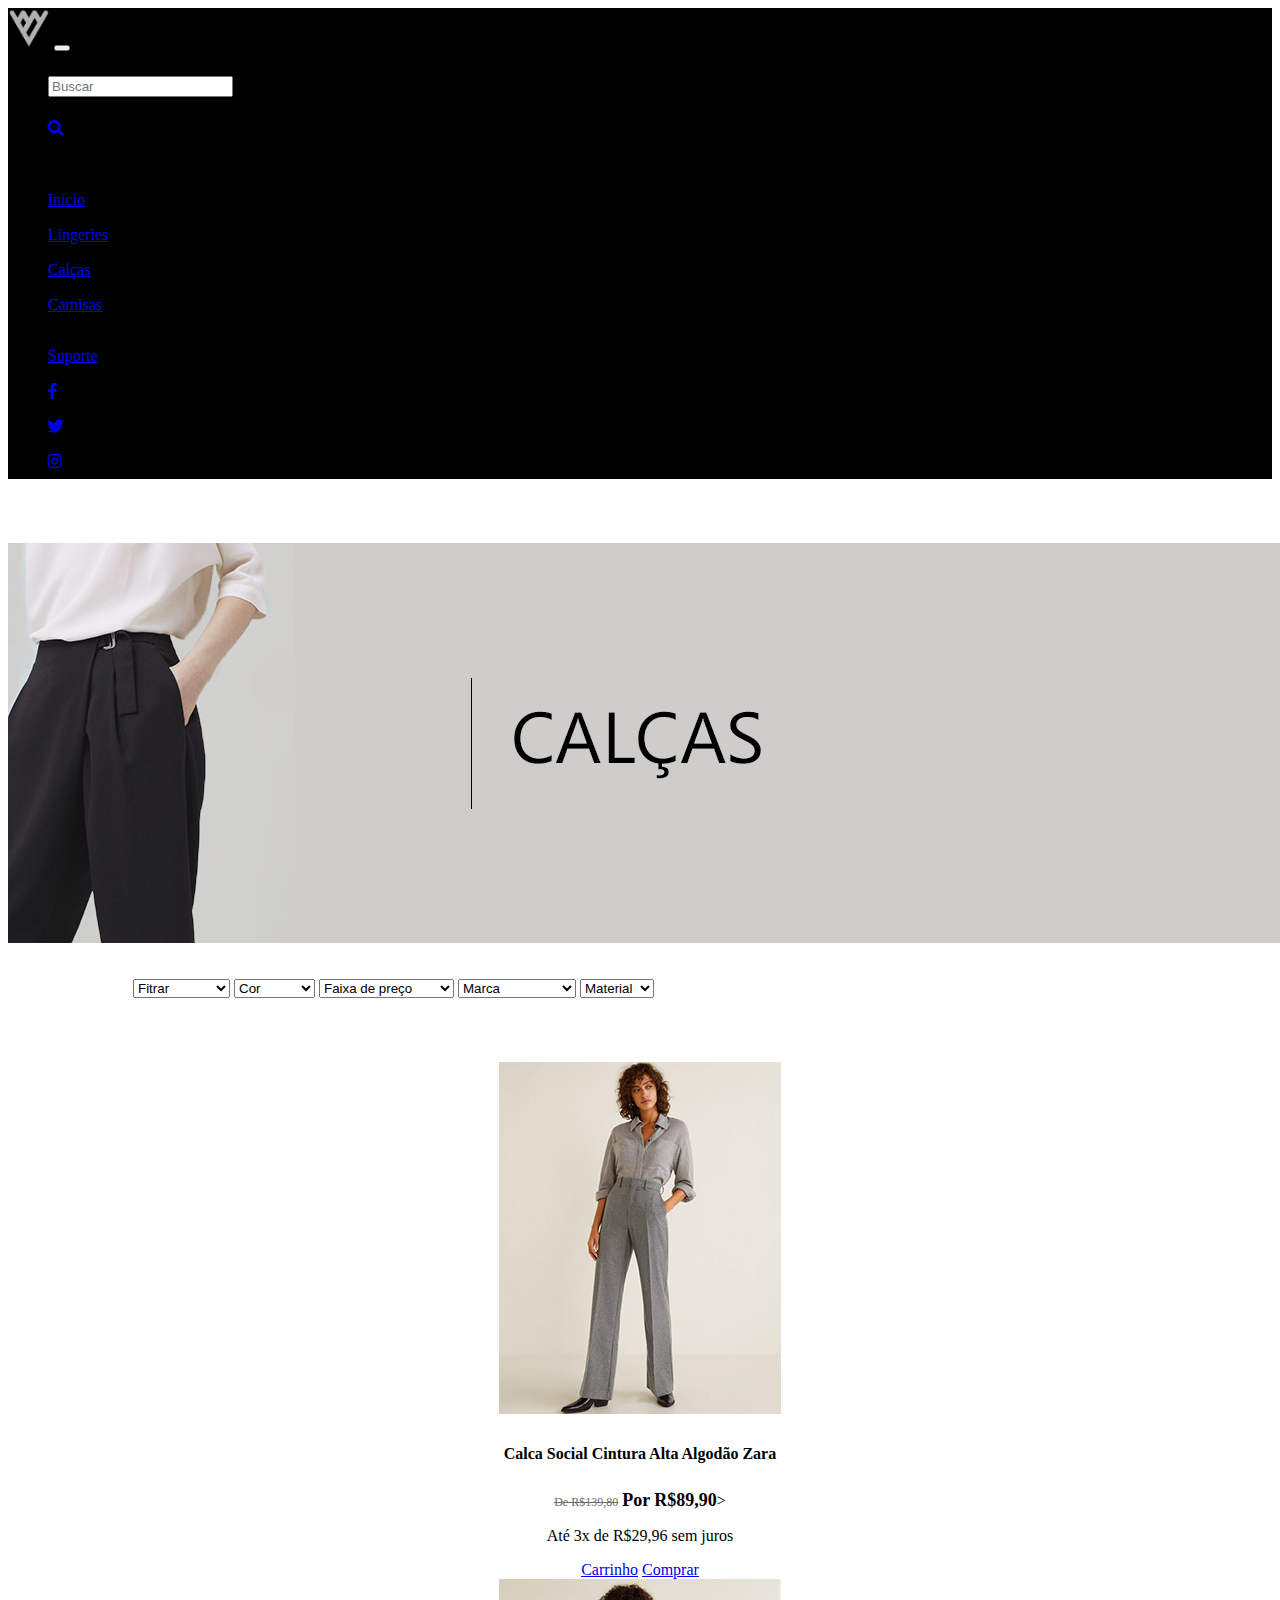
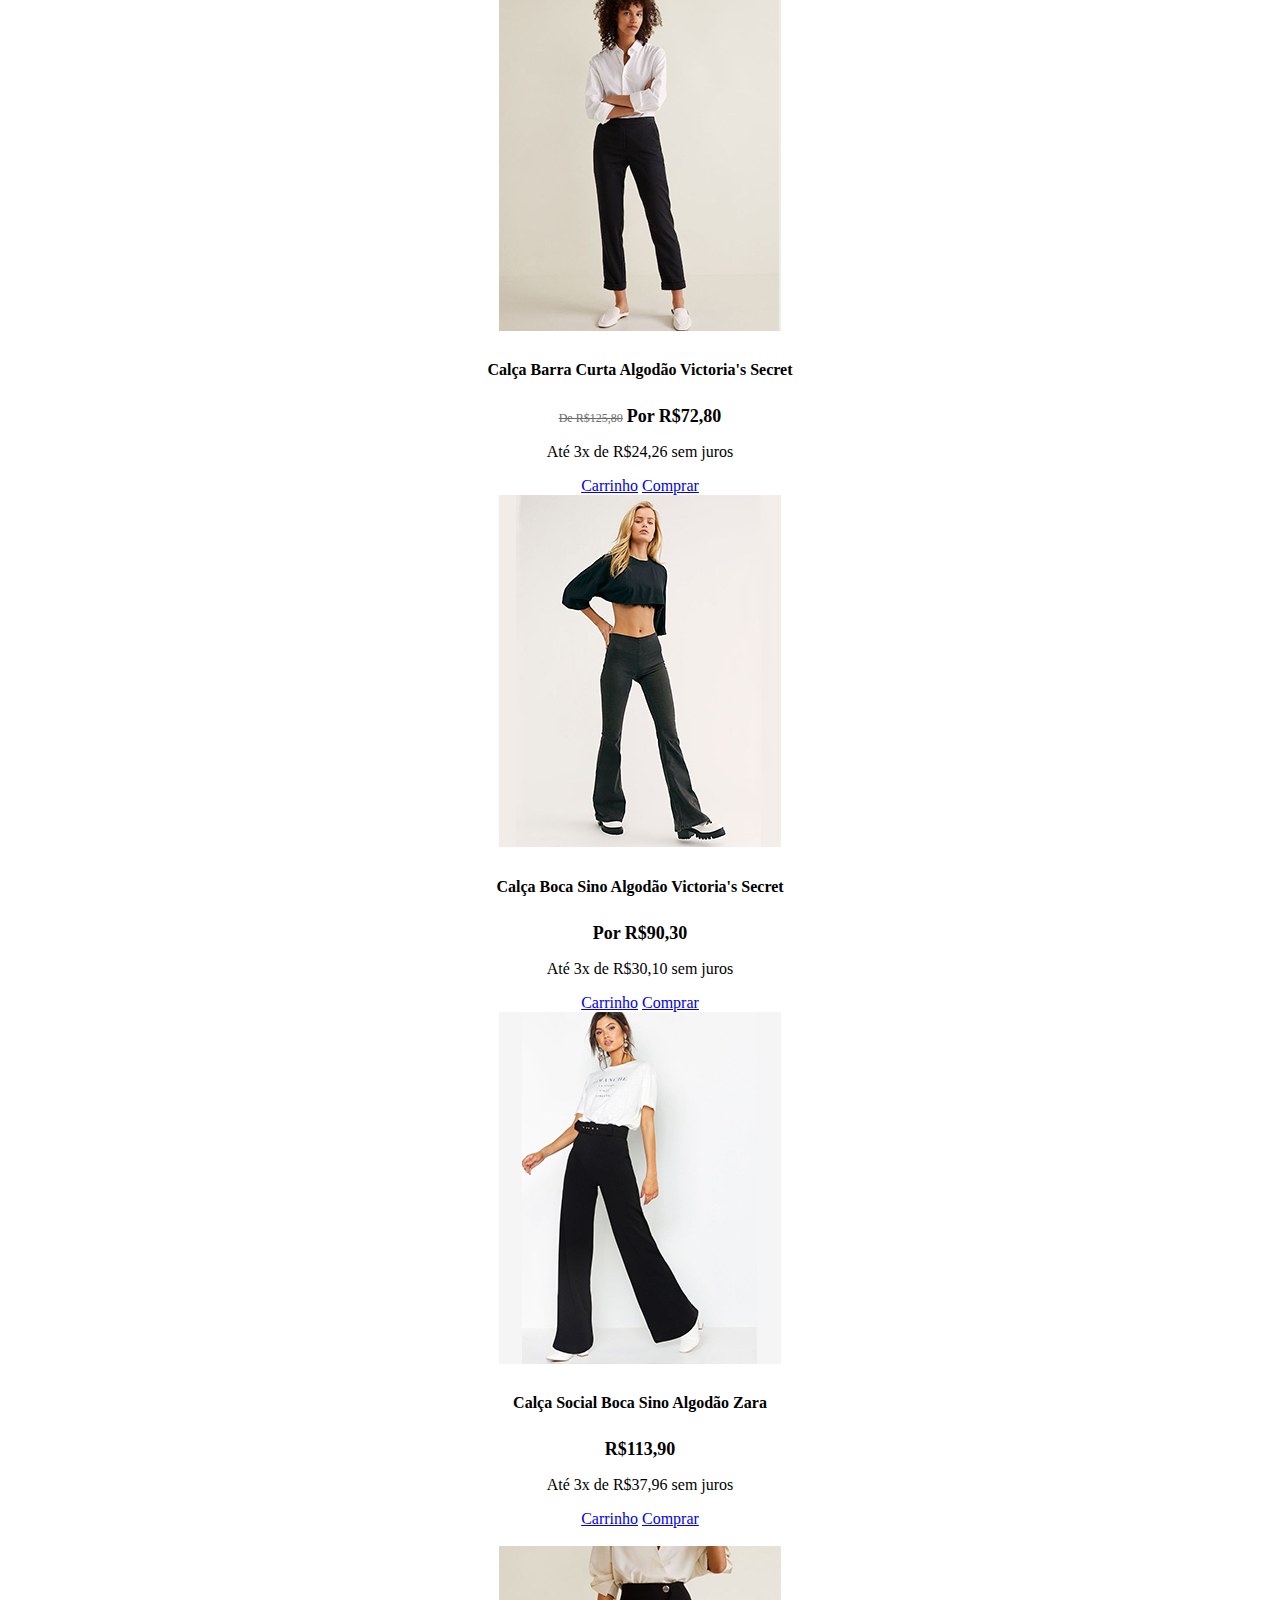
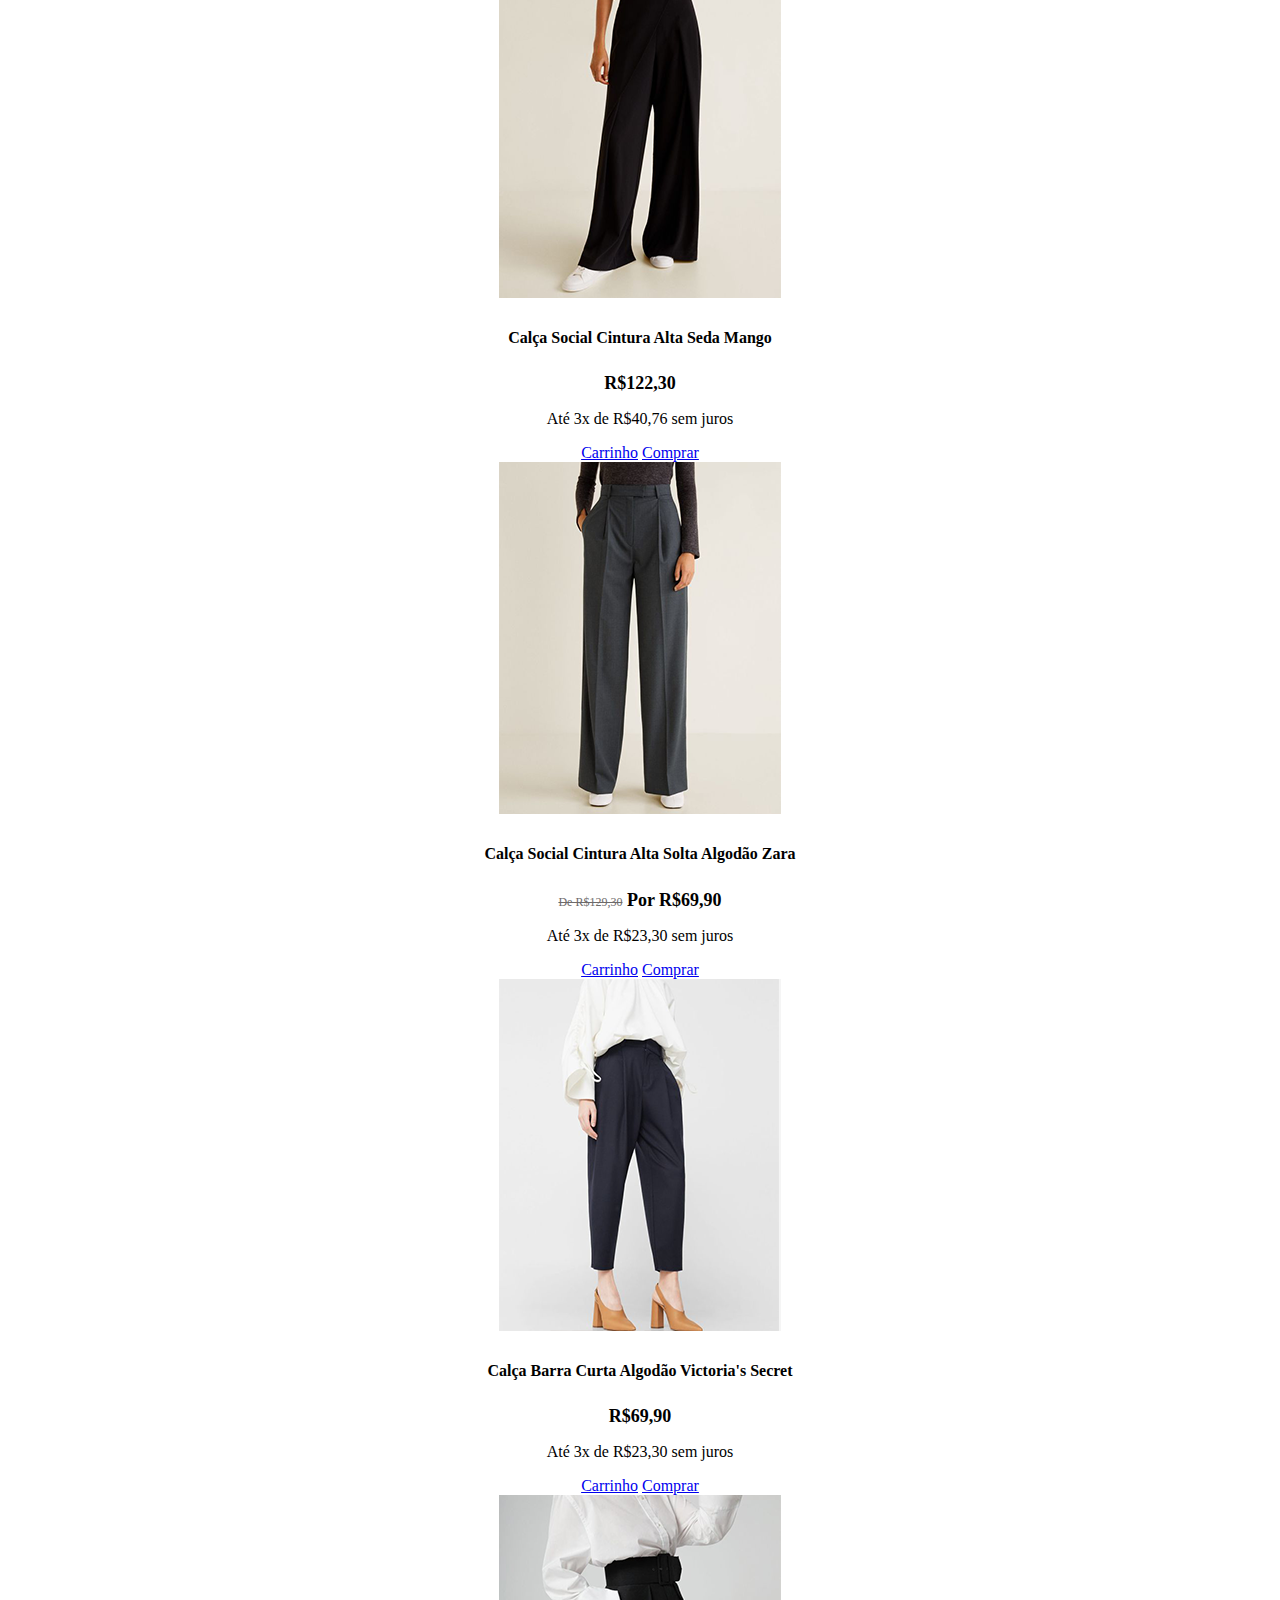
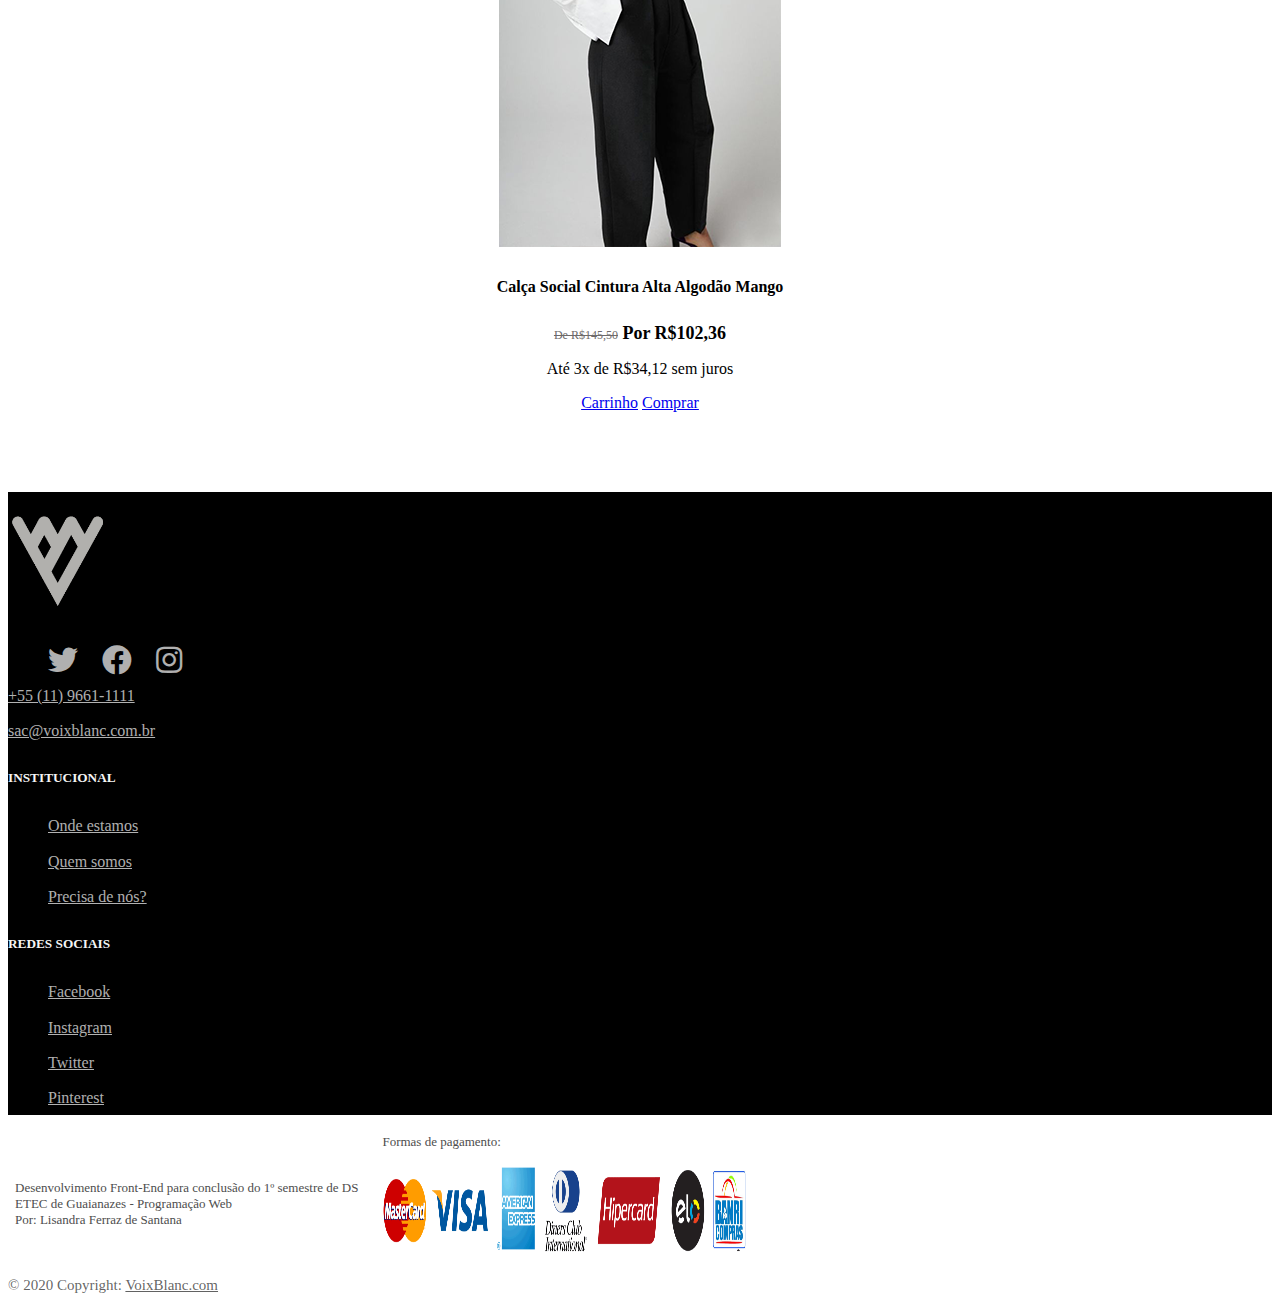
<file: calca.html>
<!doctype html>
<html lang="pt-br">

    <head>

        <link rel="stylesheet" href="https://use.fontawesome.com/releases/v5.11.2/css/all.css">
        <!-- Required meta tags -->
        <meta charset="utf-8">
        <meta name="viewport" content="width=device-width, initial-scale=1, shrink-to-fit=no">
        
        <!-- Bootstrap CSS -->
        <link rel="stylesheet" href="https://stackpath.bootstrapcdn.com/bootstrap/4.5.0/css/bootstrap.min.css"
          integrity="sha384-9aIt2nRpC12Uk9gS9baDl411NQApFmC26EwAOH8WgZl5MYYxFfc+NcPb1dKGj7Sk" crossorigin="anonymous">
      
        <title>Calças - Voix Blanc - Aqui você encontra sua moda.</title>
        <link rel="shortcut icon" href="img/icone.png" type="imagem/x-icon">
      
        <!--Link para icones do fontawesome-->
          <link rel="stylesheet" href="css/design.css">
  </head>
<!--Menu-->
<nav class="navbar fixed-top navbar-expand-lg navbar-dark pink scrolling-navbar">
    <a class="navbar-brand" href="index.html"><img src="img/icone.png" height="40" height="40"></a>
    <button class="navbar-toggler" type="button" data-toggle="collapse" data-target="#navbarSupportedContent"
      aria-controls="navbarSupportedContent" aria-expanded="false" aria-label="Toggle navigation">
      <span class="navbar-toggler-icon"></span>
    </button>
    <div class="collapse navbar-collapse" id="navbarSupportedContent">
      <ul class="navbar-nav mr-auto">
        <li class="nav-item">
          <div class="input-group md-form form-sm form-1 pl-0">
            <div class="input-group-prepend">
            </div>
            
            <input class="form-control my-2 py-1" type="text" placeholder="Buscar" aria-label="Search">
            <div class="alinhamento">
            <span class="input-group-text pink lighten-3" id="basic-text2">
            <a href="#"> <i class="fas fa-search text-white" aria-hidden="true"></i></span></a> 
          </div>
        </div>
          </li>
          <li><li class="alo"> ¬</li>
        </li>
        <li class="nav-item active">
          <a class="nav-link" href="index.html">Início <span class="sr-only">(current)</span></a>
        </li>
        <li class="nav-item">
          <a class="nav-link" href="lingeries.html" target="_blank">Lingeries</a>
        </li>
        <li class="nav-item">
          <a class="nav-link" href="calca.html" target="_blank">Calças</a>
        </li>
        <li class="nav-item">
          <a class="nav-link" href="social.html" target="_blank"> Camisas</a>
        </li>
        
      </ul>
      <ul class="navbar-nav nav-flex-icons">
        
        <li class="nav-item">
          <a class="nav-link" target="_blank" href="contato.html">Suporte</a>
        </li>
        <li class="nav-item">
          <a class="nav-link" href="#" ><i class="fab fa-facebook-f"></i></a>
        </li>
        <li class="nav-item">
          <a class="nav-link" href="#"><i class="fab fa-twitter"></i></a>
        </li>
        <li class="nav-item">
          <a class="nav-link" href="#"><i class="fab fa-instagram"></i></a>
        </li>
        
      </ul>
    </div>
  </nav>  

<div class="container2">
      <img src="img/bannercalca.png" class="img-fluid" alt="Imagem responsiva">
</div>

    <div id="filtros">
        <select  id="exampleFormControlSelect1">
            <option>Fitrar</option>
            <option>Blusas</option>
            <option>Menor preço</option>
            <option>Maior preço</option>
            <option>Promoção</option>
            <option>Favoritos</option>
        </select>
    
      <select class="form" id="exampleFormControlSelect1">
          <option>Cor</option>
          <option>Azul</option>
          <option>Azul claro</option>
          <option>Creme</option>
          <option>Rosé</option>
          <option>Branco</option>
          <option>Verde</option>
          <option>Vermelho</option>
          <option>Rosa</option>
      </select>
    
      <select class="form" id="exampleFormControlSelect1">
          <option>Faixa de preço</option>
          <option>R$50,00 - R$60,00</option>
          <option>R$60,00 - R$70,00</option>
          <option>R$70,00 - R$90,00</option>
      </select>
    
      <select class="form" id="exampleFormControlSelect1">
          <option>Marca</option>
          <option>Mango</option>
          <option>Zara</option>
          <option>Victoria's Secret</option>
      </select>
    
      <select class="form" id="exampleFormControlSelect1">
          <option>Material</option>
          <option>Algodão</option>
          <option>Poliéster</option>
          <option>Seda</option>
      </select>
    </div>

    <section class="container5">
        <center>  <div class="col-6 col-md-10 mb-6 mx-auto">
            <div class="card-deck">
                
                <div class="card">
                    <img class="card-img-top" src="img/calca1.png" alt="Camiseta 10º Vitruviano">
                    <div class="card-body">
                      <h5 class="card-title">Calca Social Cintura Alta Algodão Zara</h5>
                      <p class="card-text"><a id="promo">De R$139,80</a> <b>Por R$89,90</b>></p>
                      <p class="card-text">Até 3x de R$29,96 sem juros</p>
                      <a href="#" class="btn btn-dark">Carrinho</a>
                      <a href="#" class="btn btn-dark">Comprar</a>
                    </div>
                </div>
      
                <div class="card">
                  <img class="card-img-top" src="img/calca2.png" alt="Camiseta 10º Aprendendo">
                  <div class="card-body">
                    <h5 class="card-title">Calça Barra Curta Algodão Victoria's Secret </h5>
                    <p class="card-text"> <a id="promo">De R$125,80</a> <b>Por R$72,80</b></p>
                    <p class="card-text">Até 3x de R$24,26 sem juros</p>
                    <a href="#" class="btn btn-dark">Carrinho</a>
                    <a href="#" class="btn btn-dark">Comprar</a>
                  </div>
                </div>
      
                <div class="card">
                 <img class="card-img-top" src="img/calca3.png" alt="Camiseta 11º & CIA">
                  <div class="card-body">
                    <h5 class="card-title">Calça Boca Sino Algodão Victoria's Secret  </h5>
                    <p class="card-text"> <b>Por R$90,30</b></p>
                    <p class="card-text">Até 3x de R$30,10 sem juros</p>
                    <a href="#" class="btn btn-dark">Carrinho</a>
                    <a href="#" class="btn btn-dark">Comprar</a>
                  </div>
                </div>
            
                <div class="card">
                    <img class="card-img-top" src="img/calca4.png" alt="Camiseta Doutor Clássico">
                    <div class="card-body">
                      <h5 class="card-title">Calça Social Boca Sino Algodão Zara</h5>
                      <p class="card-text"> <b>R$113,90</b></p>
                      <p class="card-text">Até 3x de R$37,96 sem juros</p>
                      <a href="#" class="btn btn-dark">Carrinho</a>
                      <a href="#" class="btn btn-dark">Comprar</a>
                    </div>
                </div>
            </div> 
        </div>
              <br>
              <div class="col-6 col-md-10 mb-6 mx-auto"><center>
                <div class="card-deck">
                    
                    <div class="card">
                      <img class="card-img-top" src="img/calca5.png" alt="Camiseta 10º Vitruviano">
                      <div class="card-body">
                        <h5 class="card-title">Calça Social Cintura Alta Seda Mango</h5>
                        <p class="card-text"> <b> R$122,30</b></p>
                        <p class="card-text">Até 3x de R$40,76 sem juros</p>
                        <a href="#" class="btn btn-dark">Carrinho</a>
                            <a href="#" class="btn btn-dark">Comprar</a>
                      </div>
                    </div>
                    <div class="card">
                      <img class="card-img-top" src="img/calca6.png" alt="Camiseta 10º Aprendendo">
                      <div class="card-body">
                        <h5 class="card-title">Calça Social Cintura Alta Solta Algodão Zara</h5>
                        <p class="card-text"> <a id="promo">De R$129,30</a><b> Por R$69,90</b></p>
                        <p class="card-text">Até 3x de R$23,30 sem juros</p>
                        <a href="#" class="btn btn-dark">Carrinho</a>
                        <a href="#" class="btn btn-dark">Comprar</a>
                      </div>
                    </div>
                    <div class="card">
                      <img class="card-img-top" src="img/calca7.png" alt="Camiseta 11º & CIA">
                      <div class="card-body">
                        <h5 class="card-title">Calça Barra Curta Algodão Victoria's Secret</h5>
                        <p class="card-text"><b>R$69,90</b></p>
                        <p class="card-text">Até 3x de R$23,30 sem juros</p>
                        <a href="#" class="btn btn-dark">Carrinho</a>
                        <a href="#" class="btn btn-dark">Comprar</a>
                      </div>
                    </div>
                
                    <div class="card">
                      <img class="card-img-top" src="img/calca8.png" alt="Camiseta Doutor Clássico">
                      <div class="card-body">
                        <h5 class="card-title">Calça Social Cintura Alta Algodão Mango</h5>
                        <p class="card-text"><a id="promo">De R$145,50</a><b> Por R$102,36</b></p>
                        <p class="card-text">Até 3x de R$34,12 sem juros</p>
                        <a href="#" class="btn btn-dark">Carrinho</a>
                        <a href="#" class="btn btn-dark">Comprar</a>
                      </div>
                    </div>
                </div> 
                  </div>
                </div>
            </center>
        </section>

            <!-- Footer -->
<div id="footer" >
    <Br>
  <footer class="page-footer font-small indigo" >
  
    <!-- Footer Links -->
    <div class="container text-center text-md-left">
  
      <!-- Grid row -->
      <div class="row">
  
        <!-- Grid column -->
        <div class="col-md-2 mx-auto">
  
          <!-- Links -->
          <img src="img/icone.png" height="100" width="100" id="itens2">
          <div class="grid">
          <ul class="list-unstyled">
            
              <a href="#"> <i class="fab fa-twitter" id="itens"></i></a>
          
              <a href="#"><i class="fab fa-facebook" id="itens"></i></a> 
            
              <a href="#"><i class="fab fa-instagram"  id="itens"></i></a> 
            </div>
            <li>
              <a href="#!" id="links">+55 (11) 9661-1111</a>
            </li>
            <li>
              <a href="#!" id="links" class="distancia">sac@voixblanc.com.br</a>
            </li>
          </ul>
        </div>
       
        <!-- Grid column -->
        <div class="col-md-3 mx-auto">
  
          <!-- Links -->
          <h5 class="font-weight-bold text-uppercase mt-3 mb-4" id="links3">INSTITUCIONAL</h5>
  
          <ul class="list-unstyled">
            <li>
              <a href="#!" id="links"> Onde estamos</a>
            </li>
            <li>
              <a href="#!" id="links">Quem somos</a>
            </li>
            <li>
              <a href="contato.html" target="_blank" id="links">Precisa de nós?</a>
            </li>
          </ul>
  
        </div>
        <!-- Grid column -->
          <div class="col-md-2 mx-auto">
  
          <!-- Links Rede social -->
          <h5 class="font-weight-bold text-uppercase mt-3 mb-4" id="links3">REDES SOCIAIS</h5>
  
          <ul class="list-unstyled">
            <li>
              <a href="#!" id="links">Facebook</a>
            </li>
            <li>
              <a href="#!" id="links">Instagram</a>
            </li>
            <li>
              <a href="#!" id="links">Twitter</a>
            </li>
            <li>
              <a href="#!" id="links">Pinterest</a>
            </li>
          </ul>
  
        </div>  
      </div>
    </div>
  </div>
    

  <table class="table table-borderless">
  <tr >
    <td></td>
    <td class="container3">
      Desenvolvimento Front-End para conclusão do 1º semestre de DS<br>
      ETEC de Guaianazes - Programação Web<br>
    Por: Lisandra Ferraz de Santana
    </td>
  <td></td><td></td><td></td><td></td><td></td>
    <td class="container4">Formas de pagamento:<br>
      <img src="img/cartoes.png" class="img-fluid" alt="Imagem responsiva" height="120" width="370"> 
    </td>
  
  </tr>
    </table>
    
    <!-- Copyright -->
    <div id="footer2">
    <div class="footer-copyright text-center py-3" id="links2">© 2020 Copyright:
      <a href="Inicio.html" id="links2"> VoixBlanc.com </a>
    </div>
  </div>
    <!-- Copyright -->
  
  </footer>
  <!-- Footer -->
  <div vw class="enabled">
    <div vw-access-button class="active"></div>
    <div vw-plugin-wrapper>
      <div class="vw-plugin-top-wrapper"></div>
    </div>
  </div>
  <script src="https://vlibras.gov.br/app/vlibras-plugin.js"></script>
  <script>
    new window.VLibras.Widget('https://vlibras.gov.br/app');
  </script>
  
  </body>
  
  </html>
</file>
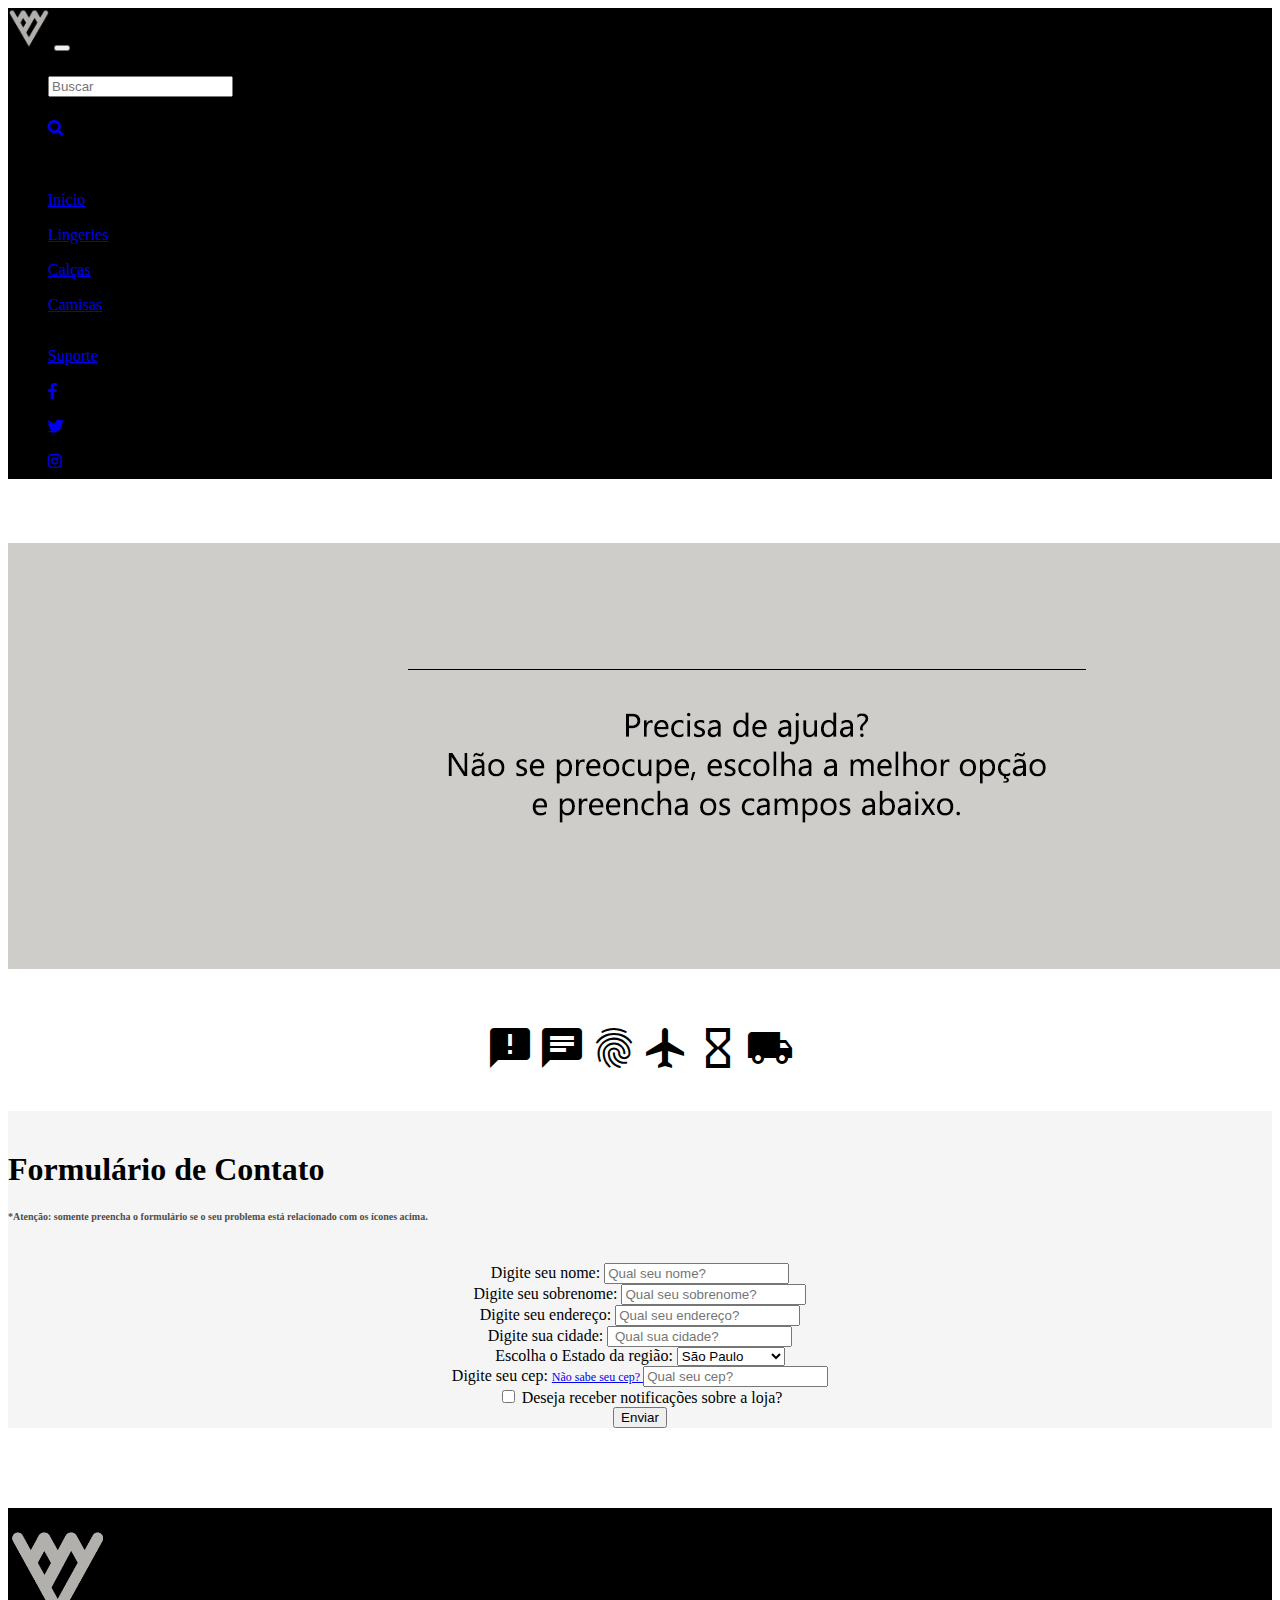
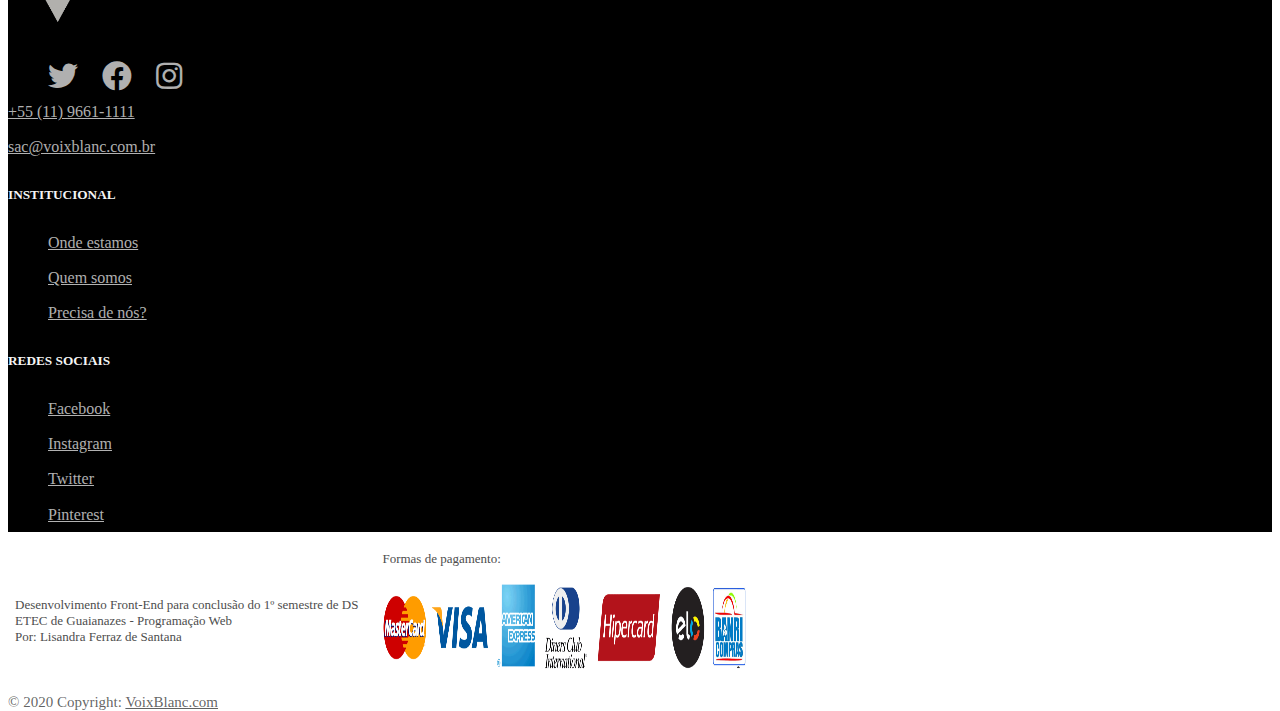
<file: contato.html>
<!doctype html>
<html lang="pt-br">

<head>

  <link rel="stylesheet" href="https://use.fontawesome.com/releases/v5.11.2/css/all.css">
  <!-- Required meta tags -->
  <meta charset="utf-8">
  <meta name="viewport" content="width=device-width, initial-scale=1, shrink-to-fit=no">

  <!-- Bootstrap CSS -->
  <link rel="stylesheet" href="https://stackpath.bootstrapcdn.com/bootstrap/4.5.0/css/bootstrap.min.css"
    integrity="sha384-9aIt2nRpC12Uk9gS9baDl411NQApFmC26EwAOH8WgZl5MYYxFfc+NcPb1dKGj7Sk" crossorigin="anonymous">

  <title>Suporte - Voix Blanc - Aqui você encontra sua moda.</title>
  <link rel="shortcut icon" href="img/icone.png" type="imagem/x-icon">

  <link href="https://fonts.googleapis.com/icon?family=Material+Icons" rel="stylesheet">

  <!--Link para icones do fontawesome-->
    <link rel="stylesheet" href="css/design.css">
</head>

<body>

    <!--Main Navigation-->
      <nav class="navbar fixed-top navbar-expand-lg navbar-dark pink scrolling-navbar">
        <a class="navbar-brand" href="index.html"><img src="img/icone.png" height="40" height="40"></a>
        <button class="navbar-toggler" type="button" data-toggle="collapse" data-target="#navbarSupportedContent"
          aria-controls="navbarSupportedContent" aria-expanded="false" aria-label="Toggle navigation">
          <span class="navbar-toggler-icon"></span>
        </button>
        <div class="collapse navbar-collapse" id="navbarSupportedContent">
          <ul class="navbar-nav mr-auto">
            <li class="nav-item">
              <div class="input-group md-form form-sm form-1 pl-0">
                <div class="input-group-prepend">
                </div>
                
                <input class="form-control my-2 py-1" type="text" placeholder="Buscar" aria-label="Search">
                <div class="alinhamento">
                <span class="input-group-text pink lighten-3" id="basic-text2">
                <a href="#"> <i class="fas fa-search text-white" aria-hidden="true"></i></span></a> 
              </div>
            </div>
              </li>
              
              <li><li class="alo"> ¬</li>
            </li>
            <li class="nav-item active">
              <a class="nav-link" href="index.html">Início <span class="sr-only">(current)</span></a>
            </li>
            <li class="nav-item">
              <a class="nav-link" href="lingeries.html">Lingeries</a>
            </li>
            <li class="nav-item">
              <a class="nav-link" href="calca.html">Calças</a>
            </li>
            <li class="nav-item">
              <a class="nav-link" href="social.html">Camisas</a>
            </li>           
          </ul>

          <ul class="navbar-nav nav-flex-icons">       
            <li class="nav-item">
              <a class="nav-link" href="#">Suporte</a>
            </li>
            <li class="nav-item">
              <a class="nav-link" href="#" ><i class="fab fa-facebook-f"></i></a>
            </li>
            <li class="nav-item">
              <a class="nav-link" href="#"><i class="fab fa-twitter"></i></a>
            </li>
            <li class="nav-item">
              <a class="nav-link" href="#"><i class="fab fa-instagram"></i></a>
            </li>      
          </ul>
        </div>
      </nav>

      <div class="container2">    
        <img src="img/bannercontato.png" class="img-fluid" alt="Imagem responsiva">   
      </div>

<Center>
    <div class="col-sm-12 col-md-10 col-lg-8">
    <div id="tabresp">      
        <table >
                <tr>
                  <td>  <a tabindex="0" class="btn btn-lg-12 " role="button" data-toggle="popover" data-trigger="focus" title="Reclamações?" data-content="Nos mande via DM no Twitter."> <i class=" material-icons"  id="iconess" alt="Reclamações">announcement</i></a> </td>
                  <td> <a tabindex="0" class="btn btn-lg-12" role="button" data-toggle="popover" data-trigger="focus" title="Comentários?" data-content="Nos mande via DM no Twitter ou Facebook!"> <i class=" material-icons" id="iconess">chat</i> </a></td>
                  <td> <a tabindex="0" class="btn btn-lg-12 " role="button" data-toggle="popover" data-trigger="focus" title="Problemas no login?" data-content="Preencha o formulário abaixo e responda o e-mail com seu CPF e RG."> <i class=" material-icons" id="iconess">fingerprint</i>  </a></td>
                  <td> <a tabindex="0" class="btn btn-lg-12 " role="button" data-toggle="popover" data-trigger="focus" title="Dúvidas sobre importações?" data-content="Visite a página 'Quem somos?' e leia. " > <i class=" material-icons" id="iconess">flight</i> </a></td>
                  <td> <a tabindex="0" class="btn btn-lg-12 " role="button" data-toggle="popover" data-trigger="focus" title="Problemas com o prazo de fabricação?" data-content="Preencha o formulário abaixo e responda o e-mail com seu CPF e RG."> <i class=" material-icons" id="iconess">hourglass_empty</i> </a></td>
                  <td> <a tabindex="0" class="btn btn-lg-12 " role="button" data-toggle="popover" data-trigger="focus" title="Problemas com o frete/entrega?" data-content="Nos mande via DM no twitter."> <i class=" material-icons" id="iconess">local_shipping</i> </a></td>
                </tr>      
        </table>
    </div>
</div>
</Center>

<section class="pri">
    <div id="espaco"><br>
<div class="col-12 text-center">
    <h1 class="display-4">Formulário de Contato </h1>
    <h6 >*Atenção: somente preencha o formulário se o seu problema está relacionado com os ícones acima.</h6><br>
</div>
</div>
</div>


<center>
<div class="col-sm-12 col-md-10 col-lg-8">
    <form>
        <div class="form-row">
            <div class="form-group col-sm-6 col-md-6 col-lg-6">
                <label for="labelNome">Digite seu nome: </label>
                <input type="text" class="form-control" id="inputNome" placeholder="Qual seu nome?">
            </div>

            <div class="form-group col-sm-6 col-md-6 col-lg-6">
                <label for="labelNome">Digite seu sobrenome: </label>
                <input type="text" class="form-control" id="inputNome" placeholder="Qual seu sobrenome?">
           
            </div>

            <div class="form-row">
                <div class="form-group col-sm-12">
                    <label for="labelEndereco">Digite seu endereço: </label>
                    <input type="text" class="form-control" id="inputEnd" placeholder="Qual seu endereço?">
                </div>

                <div class="form-group col-sm-12 col-md-4 col-lg-4">
                        <label for="labelCidade">Digite sua cidade: </label>
                        <input type="text" class="form-control" id="inputCidade" placeholder=" Qual sua cidade?">
                    </div>

                <div class="form-group col-sm-12 col-md-4 col-lg-4">
                    <label for="exampleFormControlSelect1">Escolha o Estado da região: </label>
                        <select class="form-control" id="exampleFormControlSelect1">
                            <option>São Paulo</option>
                            <option>Minas Gerais</option>
                            <option>Rio de Janeiro</option>
                            <option>Bahia</option>
                        </select>      
                </div>

                <div class="form-group col-sm-12 col-md-4 col-lg-4">
                    <label for="labelCep">Digite seu cep: <a href="http://www.buscacep.correios.com.br/sistemas/buscacep/" target="_blank" id="tam">Não sabe seu cep? </a> </label>
                    <input type="text" class="form-control" id="inputCidade" placeholder="Qual seu cep?">
                </div>
            </div>
            
            <div class="form-row">
            <div class="form-group col-sm-12">
            <div class="form-check">
                <input class="form-check-input" type="checkbox" value="" id="defaultCheck1">
                <label class="form-check-label" for="defaultCheck1">
                  Deseja receber notificações sobre a loja?
                </label>
            </div>
            </div>

            <div class="form-row">
                <div class="form-group col-sm-12">
                  <button type="submit" class="btn btn-dark">Enviar</button>
                </div>
                </div>
            </div>
            </div> 
          </div> 
        </form>
            </div>
          </center>
        </section>
            </form>

    <!-- Footer -->
<div id="footer" >
    <Br>
  <footer class="page-footer font-small indigo" >
  
    <!-- Footer Links -->
    <div class="container text-center text-md-left">
  
      <!-- Grid row -->
      <div class="row">
  
        <!-- Grid column -->
        <div class="col-md-2 mx-auto">
  
          <!-- Links -->
          <img src="img/icone.png" height="100" width="100" id="itens2">
          <div class="grid">
          <ul class="list-unstyled">
            
              <a href="#"> <i class="fab fa-twitter" id="itens"></i></a>
          
              <a href="#"><i class="fab fa-facebook" id="itens"></i></a> 
            
              <a href="#"><i class="fab fa-instagram"  id="itens"></i></a> 
            </div>
            <li>
              <a href="#!" id="links">+55 (11) 9661-1111</a>
            </li>
            <li>
              <a href="#!" id="links" class="distancia">sac@voixblanc.com.br</a>
            </li>
          </ul>
        </div>

        <!-- Grid column -->
        <div class="col-md-3 mx-auto">
  
          <!-- Links -->
          <h5 class="font-weight-bold text-uppercase mt-3 mb-4" id="links3">INSTITUCIONAL</h5>
  
          <ul class="list-unstyled">
            <li>
              <a href="#!" id="links"> Onde estamos</a>
            </li>
            <li>
              <a href="#!" id="links">Quem somos</a>
            </li>
            <li>
              <a href="contato.html" target="_blank" id="links">Precisa de nós?</a>
            </li>
          </ul>
  
        </div>
        <!-- Grid column -->
  
        <!-- Grid column -->
        <div class="col-md-2 mx-auto">
  
          <!-- Links -->
          <h5 class="font-weight-bold text-uppercase mt-3 mb-4" id="links3">REDES SOCIAIS</h5>
  
          <ul class="list-unstyled">
            <li>
              <a href="#!" id="links">Facebook</a>
            </li>
            <li>
              <a href="#!" id="links">Instagram</a>
            </li>
            <li>
              <a href="#!" id="links">Twitter</a>
            </li>
            <li>
              <a href="#!" id="links">Pinterest</a>
            </li>
          </ul>
  
        </div>  
      </div>  
    </div>
  </div>

    <!-- Copyright -->
    <table class="table table-borderless">
      <tr >
        <td></td>
        <td class="container3">
          Desenvolvimento Front-End para conclusão do 1º semestre de DS<br>
          ETEC de Guaianazes - Programação Web<br>
          Por: Lisandra Ferraz de Santana
          </td>
      <td></td><td></td><td></td><td></td><td></td>
        <td class="container4">Formas de pagamento:<br>
          <img src="img/cartoes.png" class="img-fluid" alt="Imagem responsiva" height="120" width="370"> 
        </td>
      
      </tr>
        </table>
        
        <!-- Copyright -->
        <div id="footer2">
        <div class="footer-copyright text-center py-3" id="links2">© 2020 Copyright:
          <a href="Inicio.html" id="links2"> VoixBlanc.com </a>
        </div>
      </div>
    <!-- Copyright -->
  
  </footer>
  <!-- Footer -->
    <script src="https://code.jquery.com/jquery-3.5.1.slim.min.js"
  integrity="sha384-DfXdz2htPH0lsSSs5nCTpuj/zy4C+OGpamoFVy38MVBnE+IbbVYUew+OrCXaRkfj"
  crossorigin="anonymous"></script>
<script src="https://cdn.jsdelivr.net/npm/popper.js@1.16.0/dist/umd/popper.min.js"
  integrity="sha384-Q6E9RHvbIyZFJoft+2mJbHaEWldlvI9IOYy5n3zV9zzTtmI3UksdQRVvoxMfooAo"
  crossorigin="anonymous"></script>
<script src="https://stackpath.bootstrapcdn.com/bootstrap/4.5.0/js/bootstrap.min.js"
  integrity="sha384-OgVRvuATP1z7JjHLkuOU7Xw704+h835Lr+6QL9UvYjZE3Ipu6Tp75j7Bh/kR0JKI"
  crossorigin="anonymous"></script>

  <script>
   $ (function() {
     $('[data-toggle="popover"]').popover()
   })

   </script>
                  
</body>
</html>
</file>
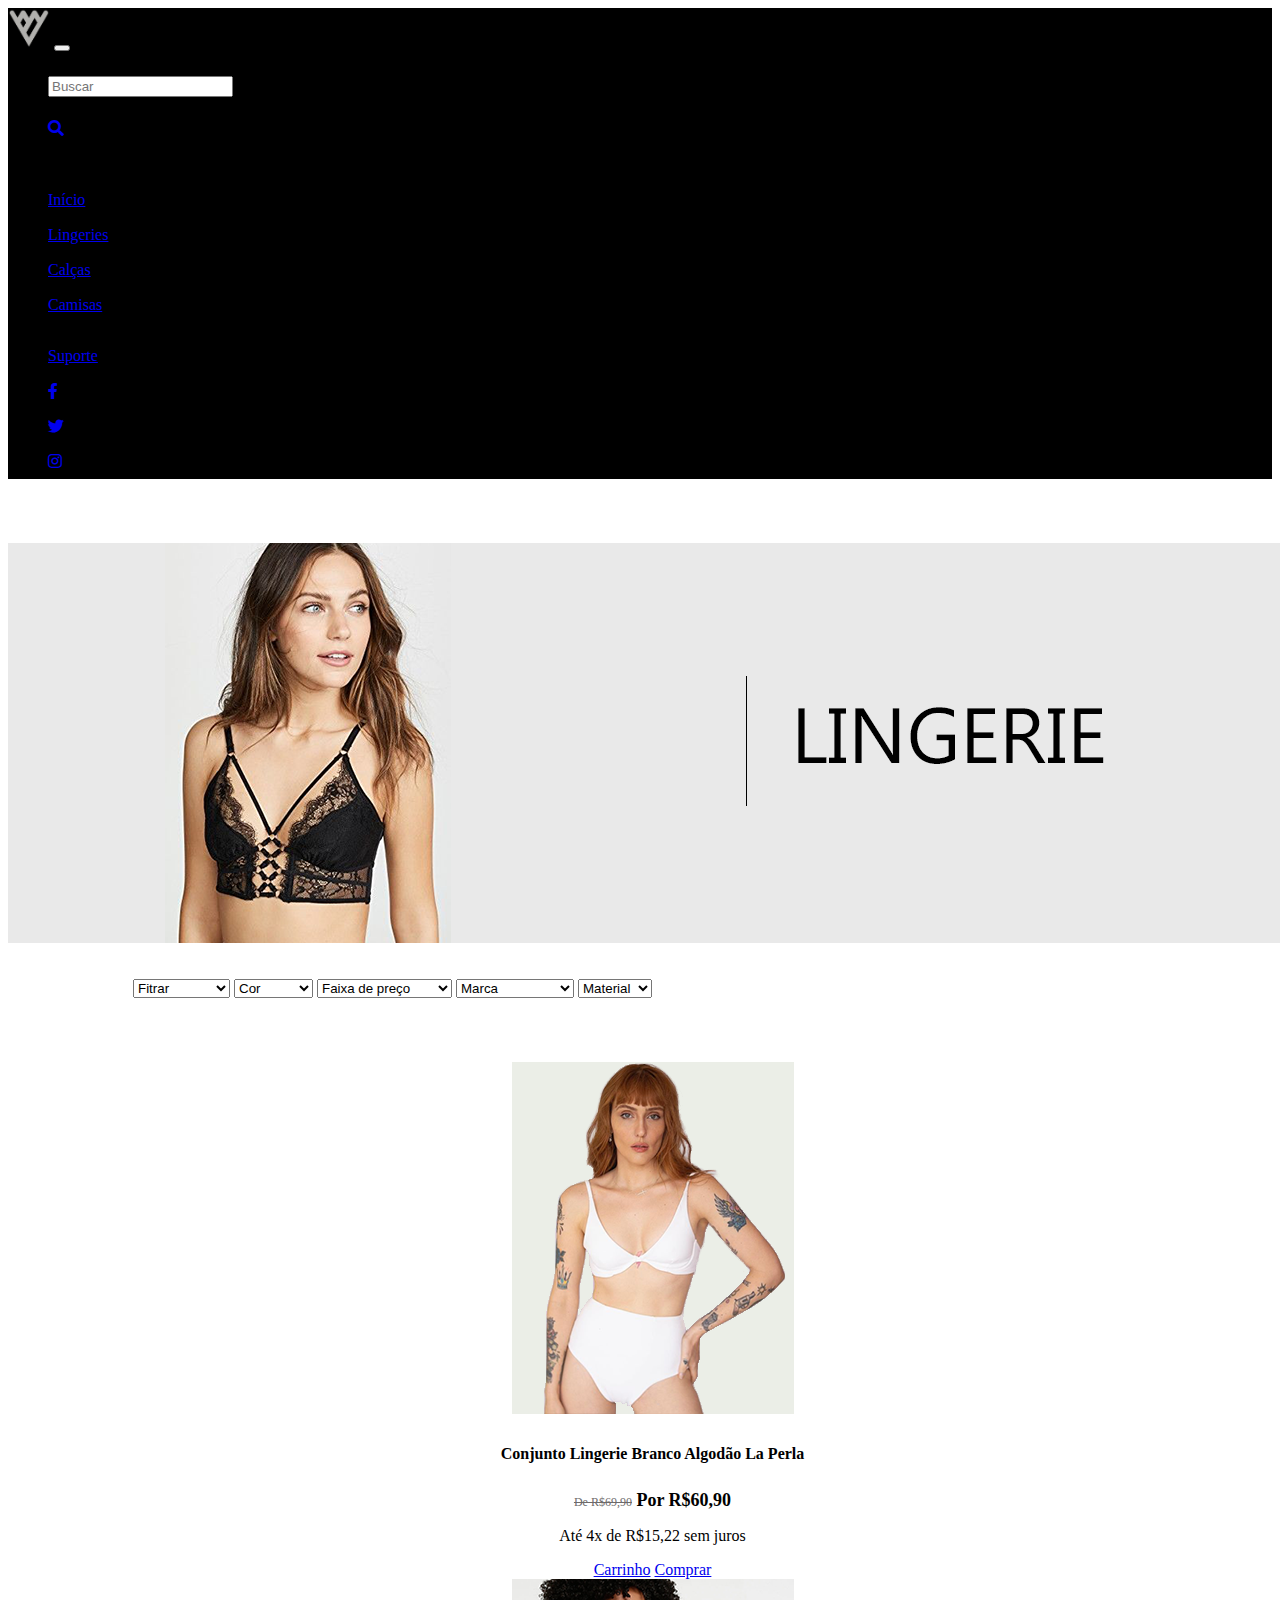
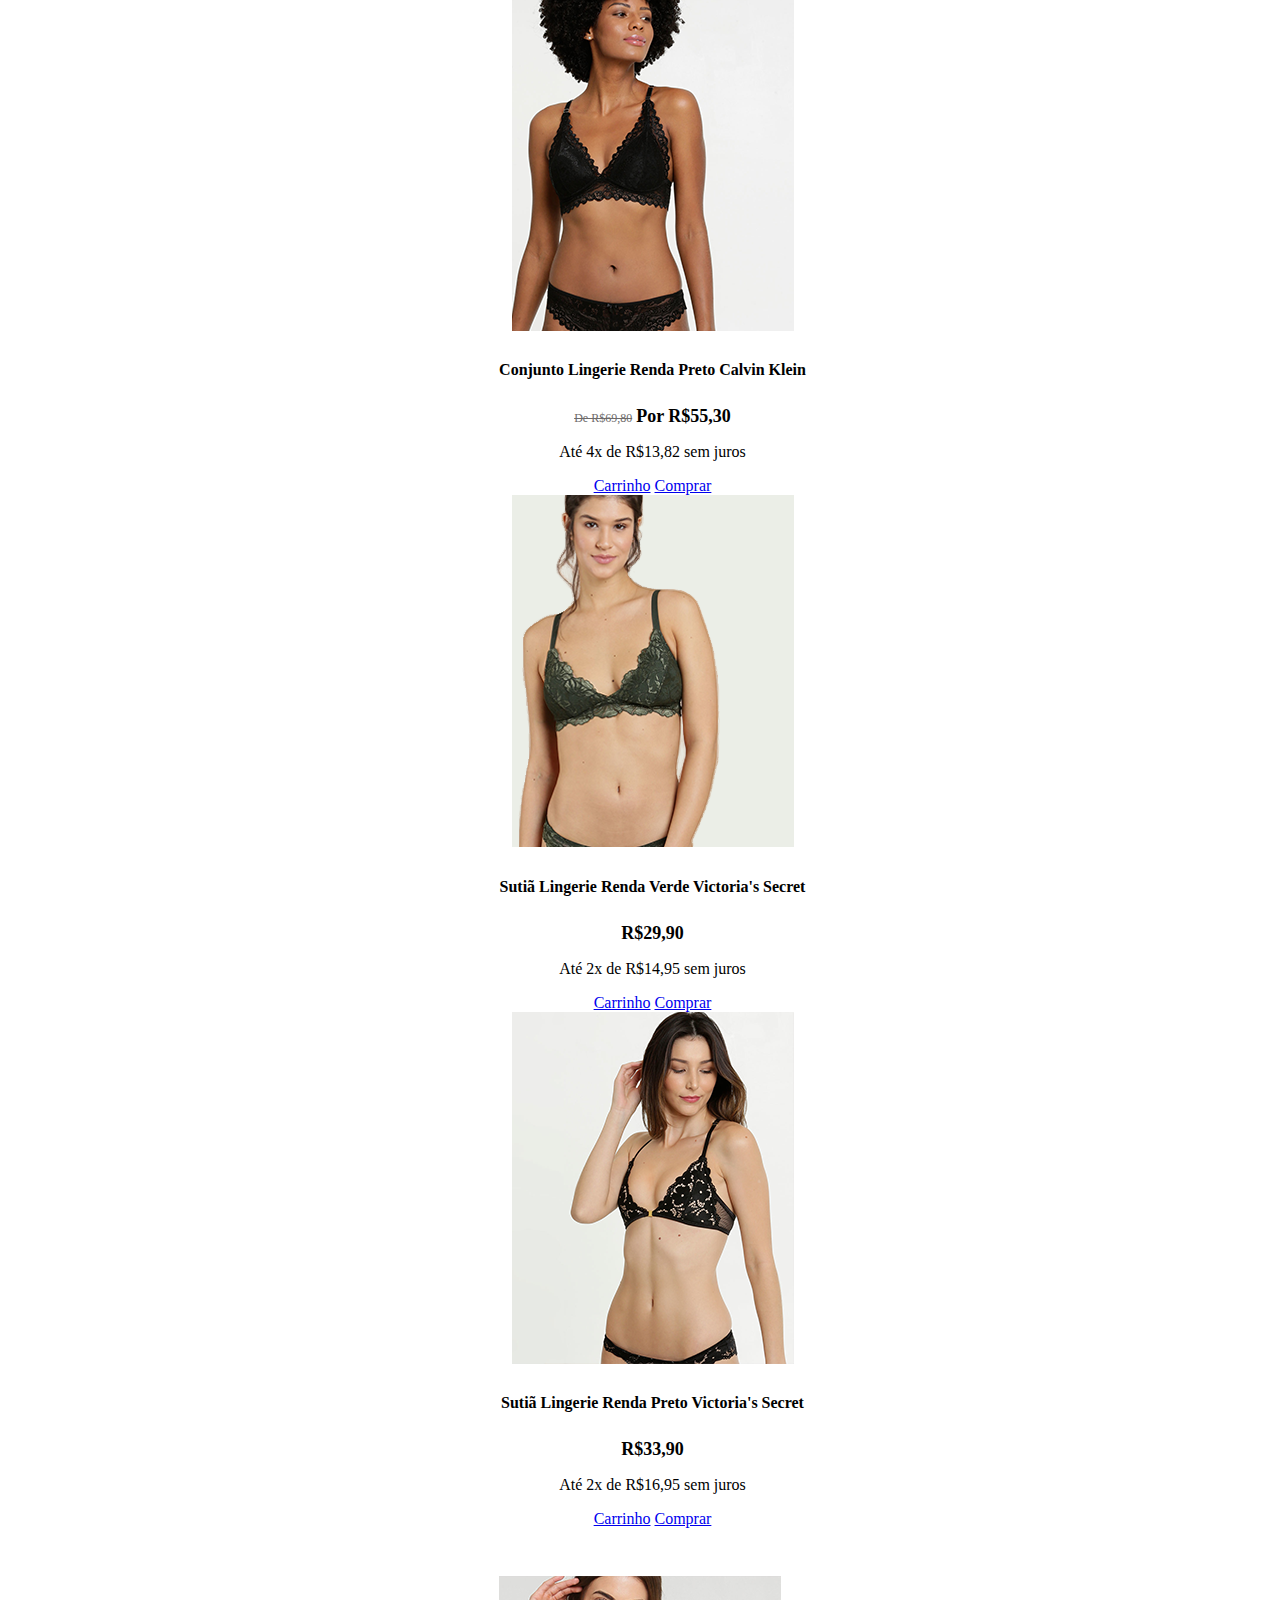
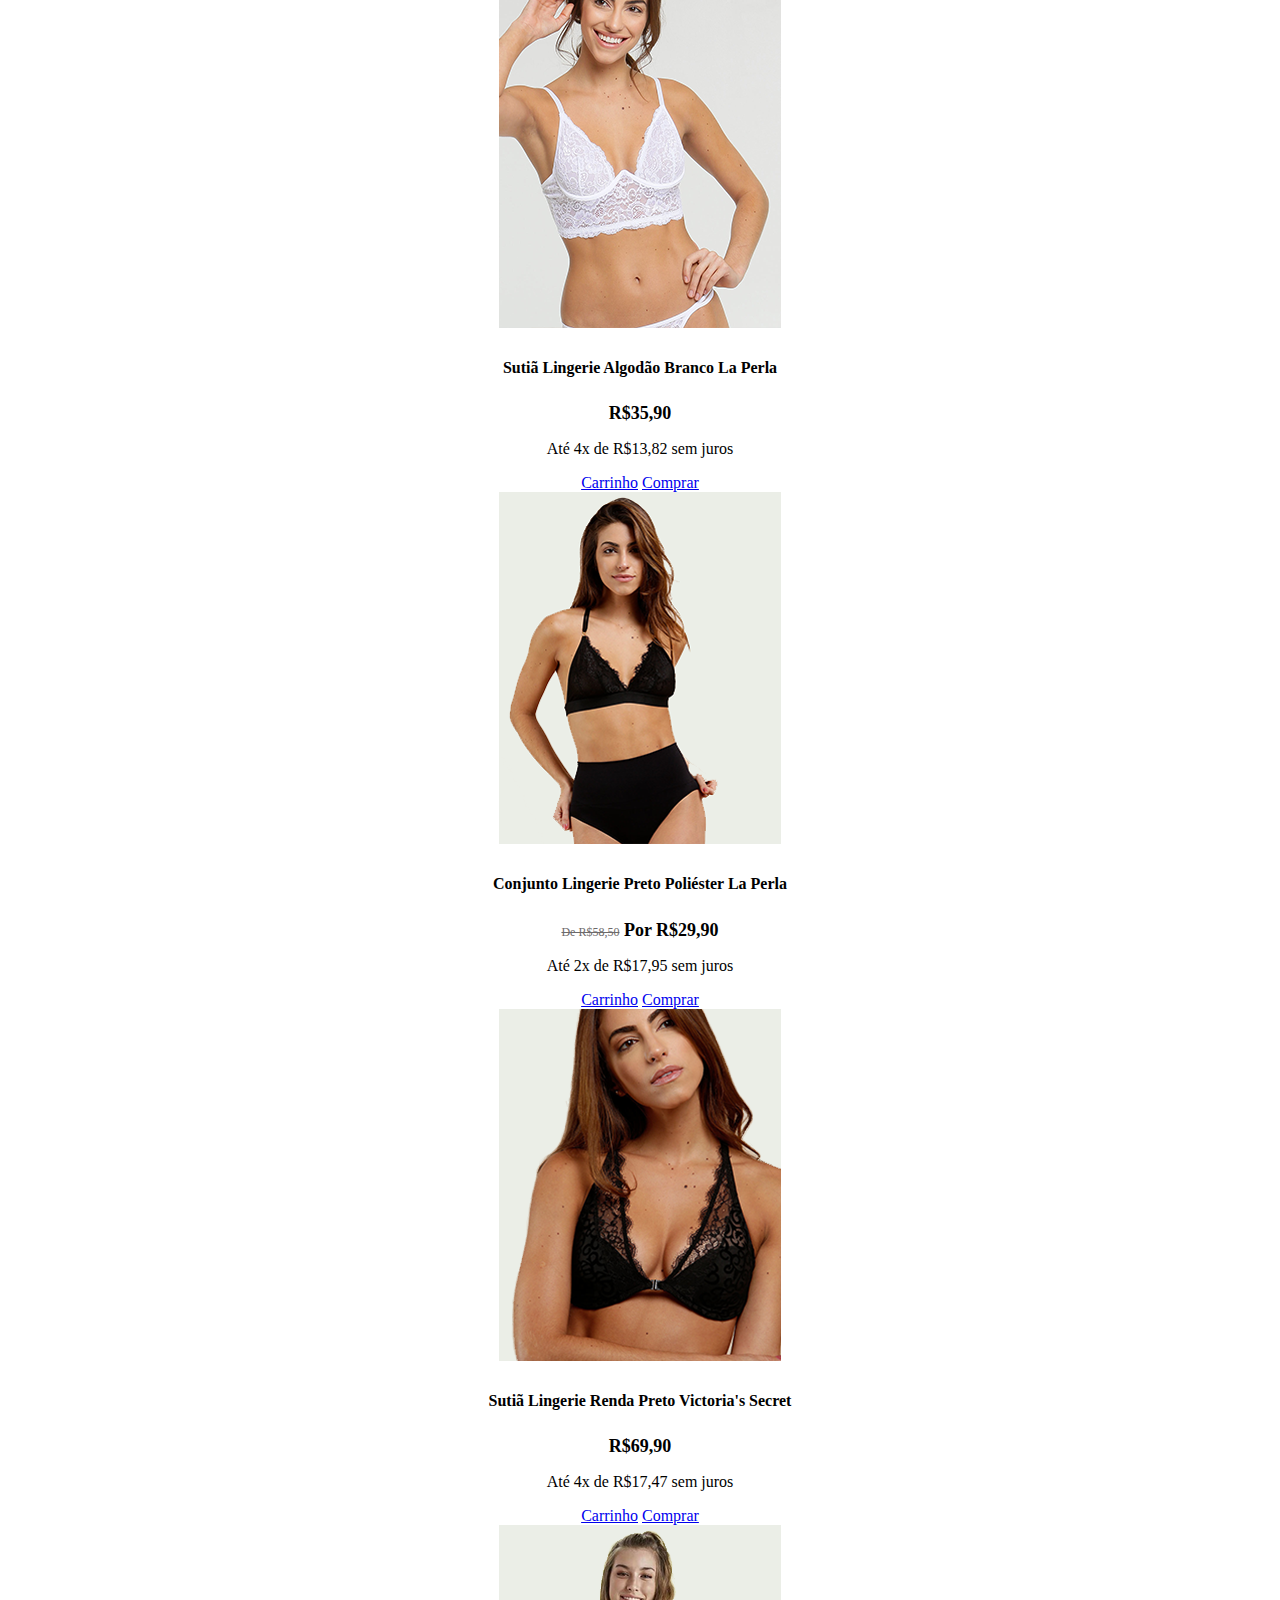
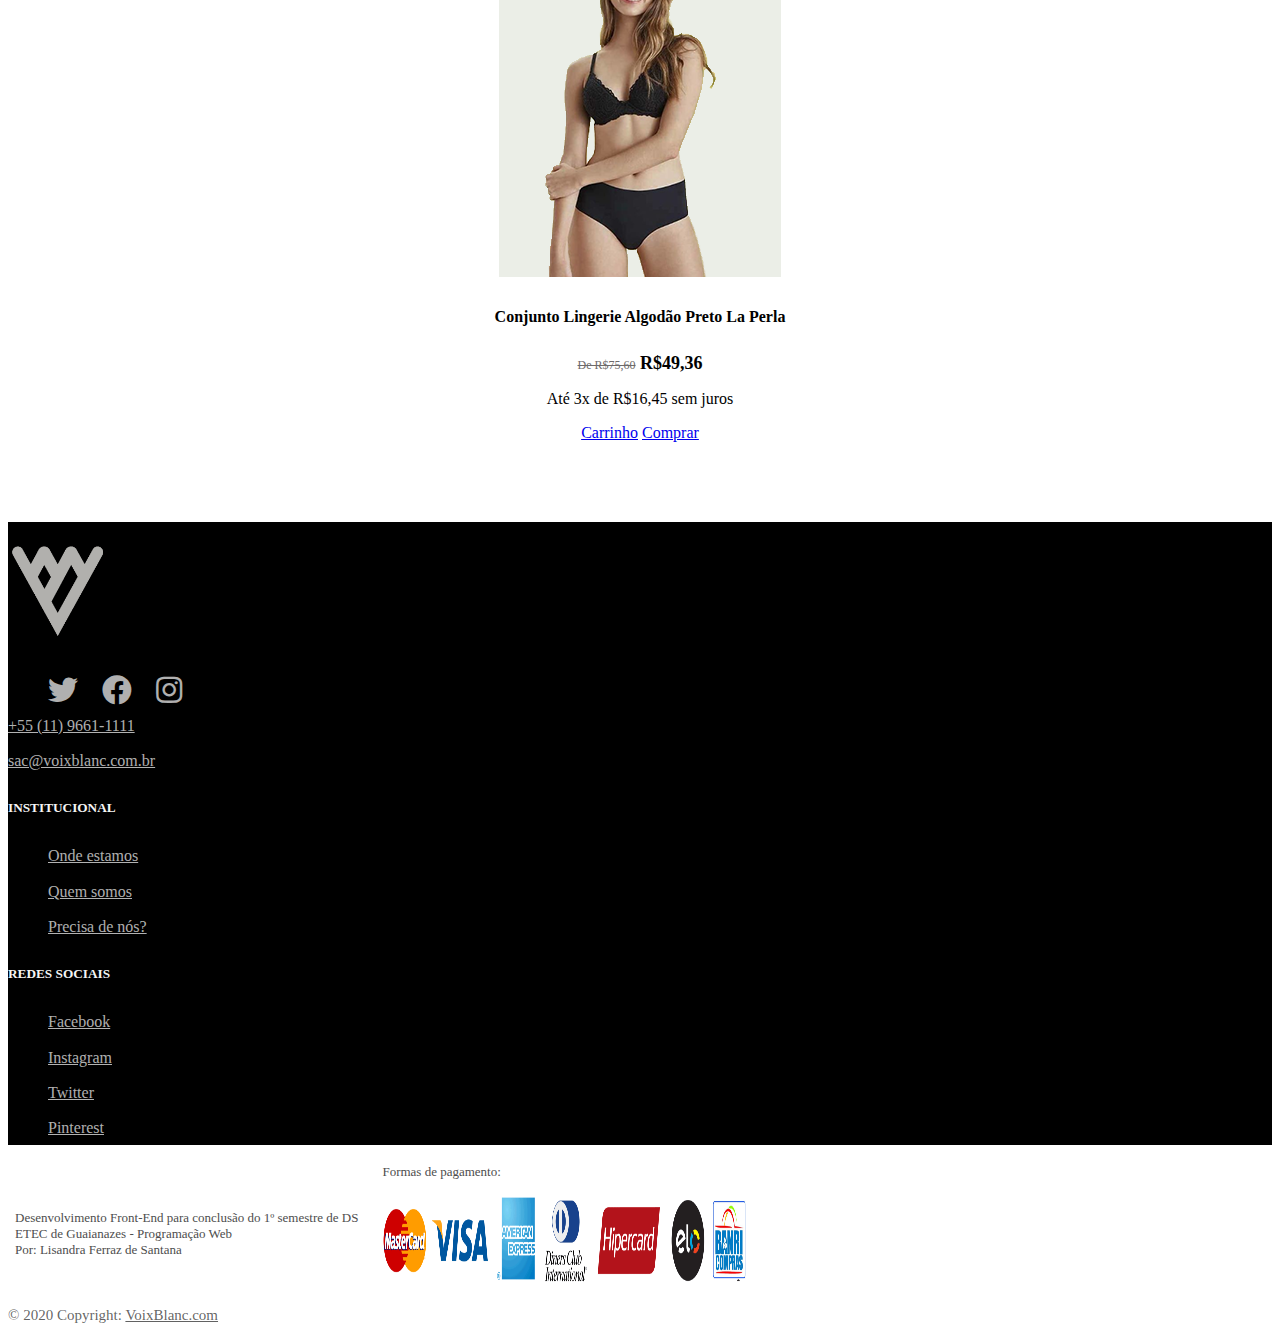
<file: lingeries.html>
<!doctype html>
<html lang="pt-br">

<head>

    <head>

        <link rel="stylesheet" href="https://use.fontawesome.com/releases/v5.11.2/css/all.css">
        <!-- Required meta tags -->
        <meta charset="utf-8">
        <meta name="viewport" content="width=device-width, initial-scale=1, shrink-to-fit=no">
        
        <!-- Bootstrap CSS -->
        <link rel="stylesheet" href="https://stackpath.bootstrapcdn.com/bootstrap/4.5.0/css/bootstrap.min.css"
          integrity="sha384-9aIt2nRpC12Uk9gS9baDl411NQApFmC26EwAOH8WgZl5MYYxFfc+NcPb1dKGj7Sk" crossorigin="anonymous">
      
        <title>Lingeries - Voix Blanc - Aqui você encontra sua moda.</title>
        <link rel="shortcut icon" href="img/icone.png" type="imagem/x-icon">
      
        <!--Link para icones do fontawesome-->
          <link rel="stylesheet" href="css/design.css">
      
      </head>

<!--Main Navigation-->
<nav class="navbar fixed-top navbar-expand-lg navbar-dark pink scrolling-navbar">
    <a class="navbar-brand" href="index.html"><img src="img/icone.png" height="40" height="40"></a>
    <button class="navbar-toggler" type="button" data-toggle="collapse" data-target="#navbarSupportedContent"
      aria-controls="navbarSupportedContent" aria-expanded="false" aria-label="Toggle navigation">
      <span class="navbar-toggler-icon"></span>
    </button>
    <div class="collapse navbar-collapse" id="navbarSupportedContent">
      <ul class="navbar-nav mr-auto">
        <li class="nav-item">
          <div class="input-group md-form form-sm form-1 pl-0">
            <div class="input-group-prepend">
            </div>
            
            <input class="form-control my-2 py-1" type="text" placeholder="Buscar" aria-label="Search">
            <div class="alinhamento">
            <span class="input-group-text pink lighten-3" id="basic-text2">
            <a href="#"> <i class="fas fa-search text-white" aria-hidden="true"></i></span></a> 
          </div>
        </div>
          </li>
          <li><li class="alo"> ¬</li>
        </li>
        <li class="nav-item active">
          <a class="nav-link" href="index.html">Início <span class="sr-only">(current)</span></a>
        </li>
        <li class="nav-item">
          <a class="nav-link" href="lingeries.html" target="_blank">Lingeries</a>
        </li>
        <li class="nav-item">
          <a class="nav-link" href="calca.html" target="_blank">Calças</a>
        </li>
        <li class="nav-item">
          <a class="nav-link" href="social.html" target="_blank"> Camisas</a>
        </li>
        
      </ul>
      <ul class="navbar-nav nav-flex-icons">
        
        <li class="nav-item">
          <a class="nav-link" target="_blank" href="contato.html">Suporte</a>
        </li>
        <li class="nav-item">
          <a class="nav-link" href="#" ><i class="fab fa-facebook-f"></i></a>
        </li>
        <li class="nav-item">
          <a class="nav-link" href="#"><i class="fab fa-twitter"></i></a>
        </li>
        <li class="nav-item">
          <a class="nav-link" href="#"><i class="fab fa-instagram"></i></a>
        </li>
        
      </ul>
    </div>
  </nav>  

  <div class="container2">
      <img src="img/bannerlingeries.png" class="img-fluid" alt="Imagem responsiva">
    </div>

    
    <div id="filtros">
        
    <select  id="exampleFormControlSelect1">
        <option>Fitrar</option>
        <option>Menor preço</option>
        <option>Maior preço</option>
        <option>Promoção</option>
        <option>Favoritos</option>
    </select>

    <select class="form" id="exampleFormControlSelect1">
        <option>Cor</option>
        <option>Preto</option>
        <option>Branco</option>
        <option>Rosa</option>
        <option>Cinza</option>
        <option>Vermelho</option>
        <option>Verde</option>
    </select>

    <select class="form" id="exampleFormControlSelect1">
        <option>Faixa de preço</option>
        <option>R$30,00 - R$45,00</option>
        <option>R$45,00 - R$60,00</option>
        <option>R$60,00 - R$80,00</option>
    </select>

    <select class="form" id="exampleFormControlSelect1">
        <option>Marca</option>
        <option>La Perla</option>
        <option>Calvin Klein</option>
        <option>Victoria's Secret</option>
    </select>

    <select class="form" id="exampleFormControlSelect1">
        <option>Material</option>
        <option>Algodão</option>
        <option>Poliéster</option>
        <option>Renda</option>
    </select>


<section class="container5">
    <center>
        <div class="card-deck">
            
            <div class="card">
                <img class="card-img-top" src="img/linge1.png" alt="Camiseta 10º Vitruviano">
                <div class="card-body">
                  <h5 class="card-title">Conjunto Lingerie Branco Algodão La Perla</h5>
                  <p class="card-text"><a id="promo"> De R$69,90</a><b> Por R$60,90</b></p>
                  <p class="card-text">Até 4x de R$15,22 sem juros</p>
                  <a href="#" class="btn btn-dark">Carrinho</a>
                  <a href="#" class="btn btn-dark">Comprar</a>
                </div>
            </div>

            <div class="card">
              <img class="card-img-top" src="img/linge2.png" alt="Camiseta 10º Aprendendo">
              <div class="card-body">
                <h5 class="card-title">Conjunto Lingerie Renda Preto Calvin Klein </h5>
                <p class="card-text"> <a id="promo">De R$69,80</a> <b>Por R$55,30</b></p>
                <p class="card-text">Até 4x de R$13,82 sem juros</p>
                <a href="#" class="btn btn-dark">Carrinho</a>
                <a href="#" class="btn btn-dark">Comprar</a>
              </div>
            </div>

            <div class="card">
             <img class="card-img-top" src="img/linge3.png" alt="Camiseta 11º & CIA">
              <div class="card-body">
                <h5 class="card-title">Sutiã Lingerie Renda Verde Victoria's Secret  </h5>
                <p class="card-text"><b>R$29,90</b></p>
                <p class="card-text">Até 2x de R$14,95 sem juros</p>
                <a href="#" class="btn btn-dark">Carrinho</a>
                <a href="#" class="btn btn-dark">Comprar</a>
              </div>
            </div>
        
            <div class="card">
                <img class="card-img-top" src="img/linge4.png" alt="Camiseta Doutor Clássico">
                <div class="card-body">
                  <h5 class="card-title">Sutiã Lingerie Renda Preto Victoria's Secret</h5>
                  <p class="card-text"> <b>R$33,90</b></p>
                  <p class="card-text">Até 2x de R$16,95 sem juros</p>
                  <a href="#" class="btn btn-dark">Carrinho</a>
                  <a href="#" class="btn btn-dark">Comprar</a>
                </div>
            </div>
        </div> 
 
          </div>
    

          <br>
          <div class="col-6 col-md-10 mb-6 mx-auto"><center>
            <div class="card-deck">
                
                <div class="card">
                  <img class="card-img-top" src="img/linge5.png" alt="Camiseta 10º Vitruviano">
                  <div class="card-body">
                    <h5 class="card-title">Sutiã Lingerie Algodão Branco La Perla </h5>
                    <p class="card-text"><b>R$35,90</b></p>
                    <p class="card-text">Até 4x de R$13,82 sem juros</p>
                    <a href="#" class="btn btn-dark">Carrinho</a>
                        <a href="#" class="btn btn-dark">Comprar</a>
                  </div>
                </div>
                <div class="card">
                  <img class="card-img-top" src="img/linge6.png" alt="Camiseta 10º Aprendendo">
                  <div class="card-body">
                    <h5 class="card-title">Conjunto Lingerie Preto Poliéster La Perla</h5>
                    <p class="card-text"> <a id="promo">De R$58,50</a><b> Por R$29,90</b></p>
                    <p class="card-text">Até 2x de R$17,95 sem juros</p>
                    <a href="#" class="btn btn-dark">Carrinho</a>
                    <a href="#" class="btn btn-dark">Comprar</a>
                  </div>
                </div>
                <div class="card">
                  <img class="card-img-top" src="img/linge77.png" alt="Camiseta 11º & CIA">
                  <div class="card-body">
                    <h5 class="card-title">Sutiã Lingerie Renda Preto Victoria's Secret</h5>
                    <p class="card-text"><b>R$69,90</b></p>
                    <p class="card-text">Até 4x de R$17,47 sem juros</p>
                    <a href="#" class="btn btn-dark">Carrinho</a>
                    <a href="#" class="btn btn-dark">Comprar</a>
                  </div>
                </div>
            
                <div class="card">
                  <img class="card-img-top" src="img/linge8.png" alt="Camiseta Doutor Clássico">
                  <div class="card-body">
                    <h5 class="card-title">Conjunto Lingerie Algodão Preto La Perla</h5>
                    <p class="card-text"><a id="promo">De R$75,60</a><b> R$49,36</b></p>
                    <p class="card-text">Até 3x de R$16,45 sem juros</p>
                    <a href="#" class="btn btn-dark">Carrinho</a>
                    <a href="#" class="btn btn-dark">Comprar</a>
                  </div>
                </div>
            </div> 
     
              </div>
            </div></center>
            </section>

            <!-- Footer -->
<div id="footer" >
    <Br>
  <footer class="page-footer font-small indigo" >
  
    <!-- Footer Links -->
    <div class="container text-center text-md-left">
  
      <!-- Grid row -->
      <div class="row">
  
        <!-- Grid column -->
        <div class="col-md-2 mx-auto">
  
          <!-- Links -->
          <img src="img/icone.png" height="100" width="100" id="itens2">
          <div class="grid">
          <ul class="list-unstyled">
            
              <a href="#"> <i class="fab fa-twitter" id="itens"></i></a>
          
              <a href="#"><i class="fab fa-facebook" id="itens"></i></a> 
            
              <a href="#"><i class="fab fa-instagram"  id="itens"></i></a> 
            </div>
            <li>
              <a href="#!" id="links">+55 (11) 9661-1111</a>
            </li>
            <li>
              <a href="#!" id="links" class="distancia">sac@voixblanc.com.br</a>
            </li>
          </ul>
        </div>
  
        <!-- Grid column -->
        <div class="col-md-3 mx-auto">
  
          <!-- Links -->
          <h5 class="font-weight-bold text-uppercase mt-3 mb-4" id="links3">INSTITUCIONAL</h5>
  
          <ul class="list-unstyled">
            <li>
              <a href="#!" id="links"> Onde estamos</a>
            </li>
            <li>
              <a href="#!" id="links">Quem somos</a>
            </li>
            <li>
              <a href="contato.html" target="_blank" id="links">Precisa de nós?</a>
            </li>
          </ul>
  
        </div>

        <div class="col-md-2 mx-auto">
  
          <!-- Links -->
          <h5 class="font-weight-bold text-uppercase mt-3 mb-4" id="links3">REDES SOCIAIS</h5>
  
          <ul class="list-unstyled">
            <li>
              <a href="#!" id="links">Facebook</a>
            </li>
            <li>
              <a href="#!" id="links">Instagram</a>
            </li>
            <li>
              <a href="#!" id="links">Twitter</a>
            </li>
            <li>
              <a href="#!" id="links">Pinterest</a>
            </li>
          </ul>
        </div>  
      </div>  
    </div>
  </div>
    
  
  <table class="table table-borderless">
  <tr >
    <td></td>
    <td class="container3">
      Desenvolvimento Front-End para conclusão do 1º semestre de DS<br>
      ETEC de Guaianazes - Programação Web<br>
    Por: Lisandra Ferraz de Santana
    </td>
  <td></td><td></td><td></td><td></td><td></td>
    <td class="container4">Formas de pagamento:<br>
      <img src="img/cartoes.png" class="img-fluid" alt="Imagem responsiva" height="120" width="370"> 
    </td>
  
  </tr>
    </table>
    
    <!-- Copyright -->
    <div id="footer2">
    <div class="footer-copyright text-center py-3" id="links2">© 2020 Copyright:
      <a href="Inicio.html" id="links2"> VoixBlanc.com </a>
    </div>
  </div>
    <!-- Copyright -->
  
  </footer>
  <!-- Footer -->
  <div vw class="enabled">
    <div vw-access-button class="active"></div>
    <div vw-plugin-wrapper>
      <div class="vw-plugin-top-wrapper"></div>
    </div>
  </div>
  <script src="https://vlibras.gov.br/app/vlibras-plugin.js"></script>
  <script>
    new window.VLibras.Widget('https://vlibras.gov.br/app');
  </script>
  
  </body>
  
  </html>
</file>
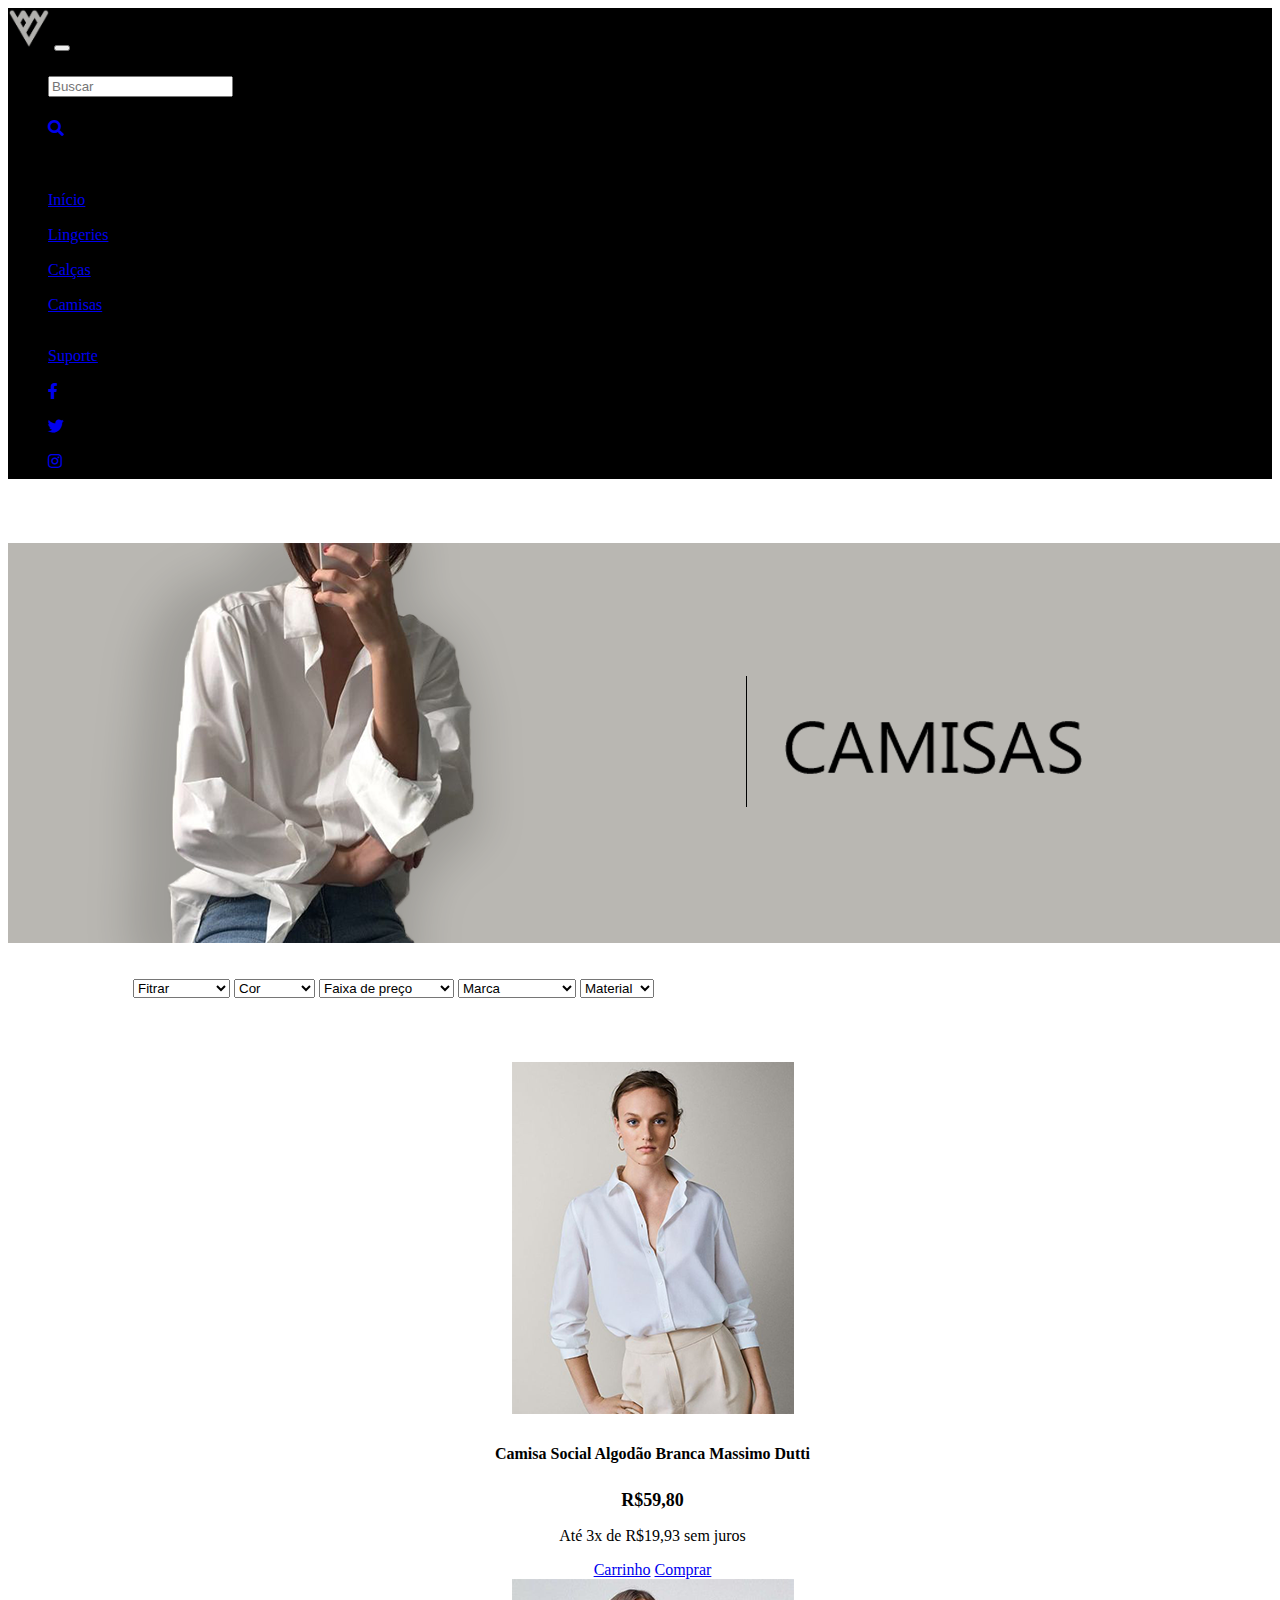
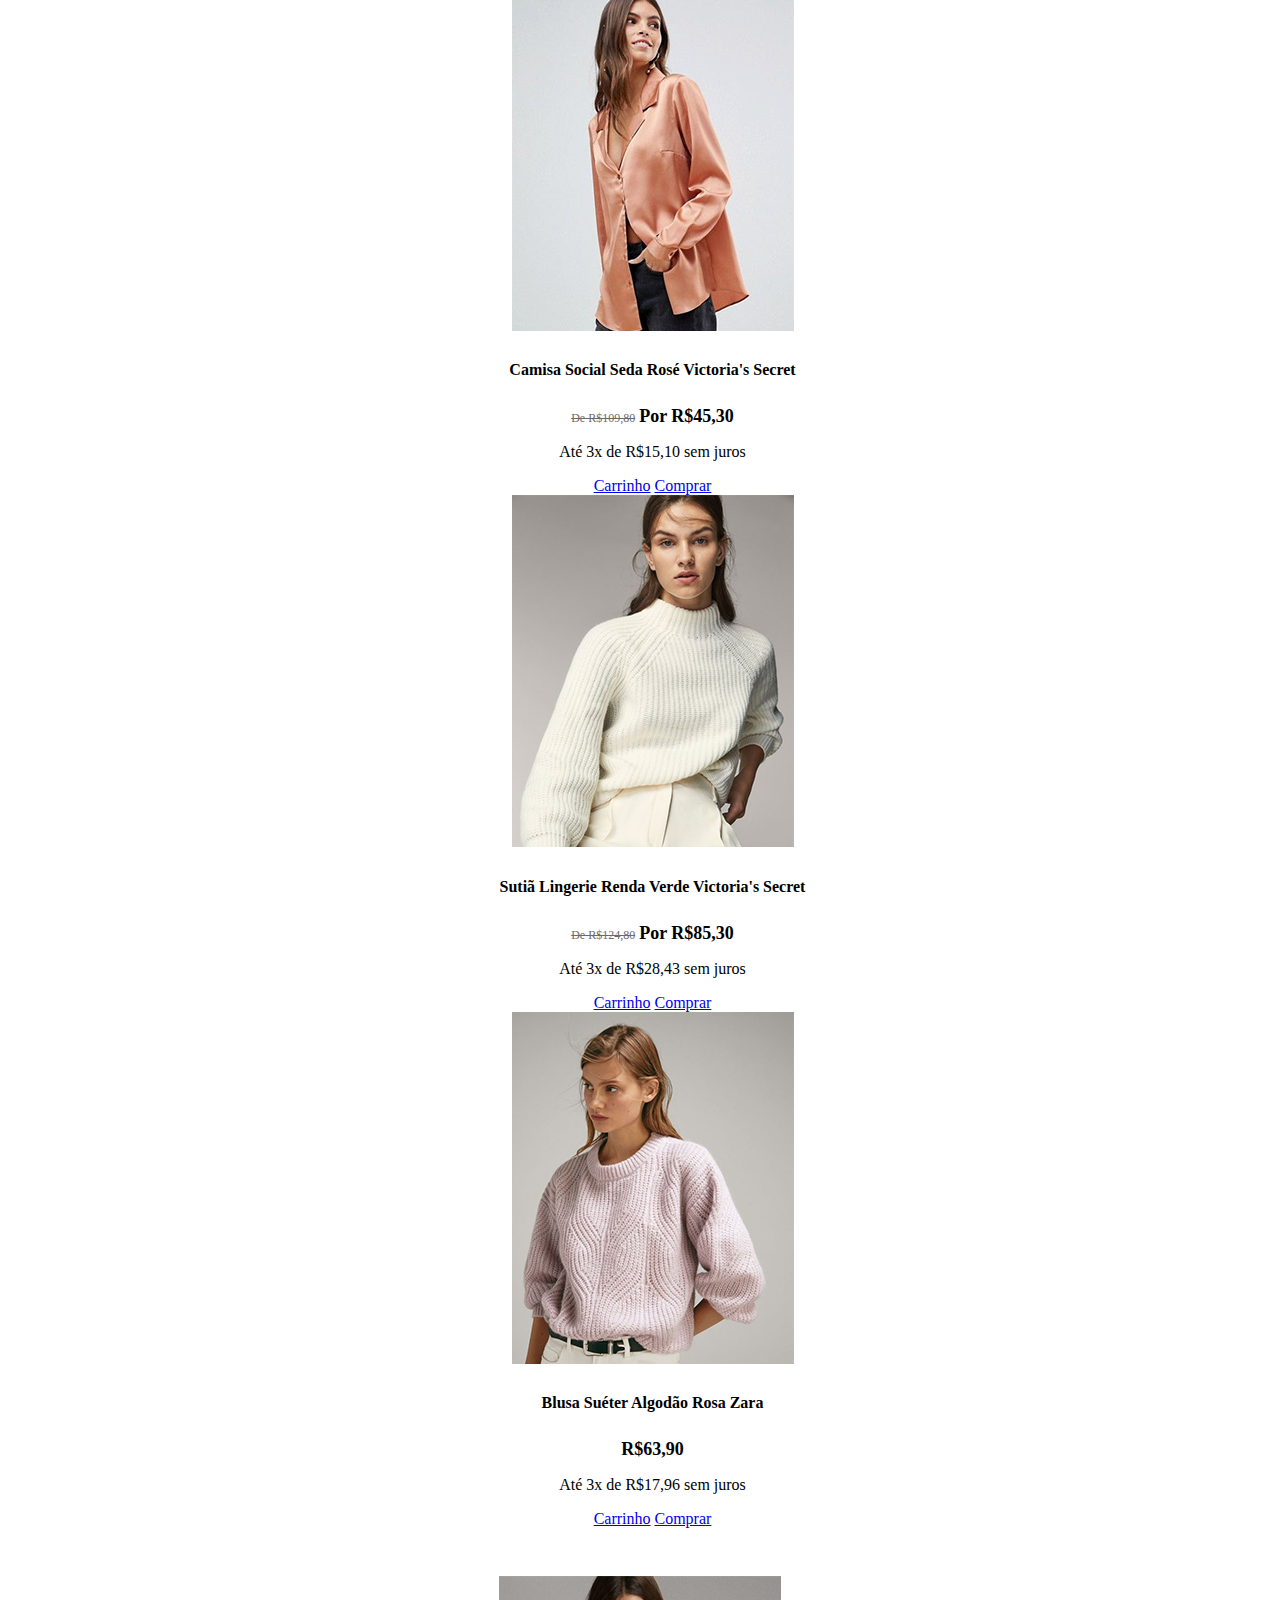
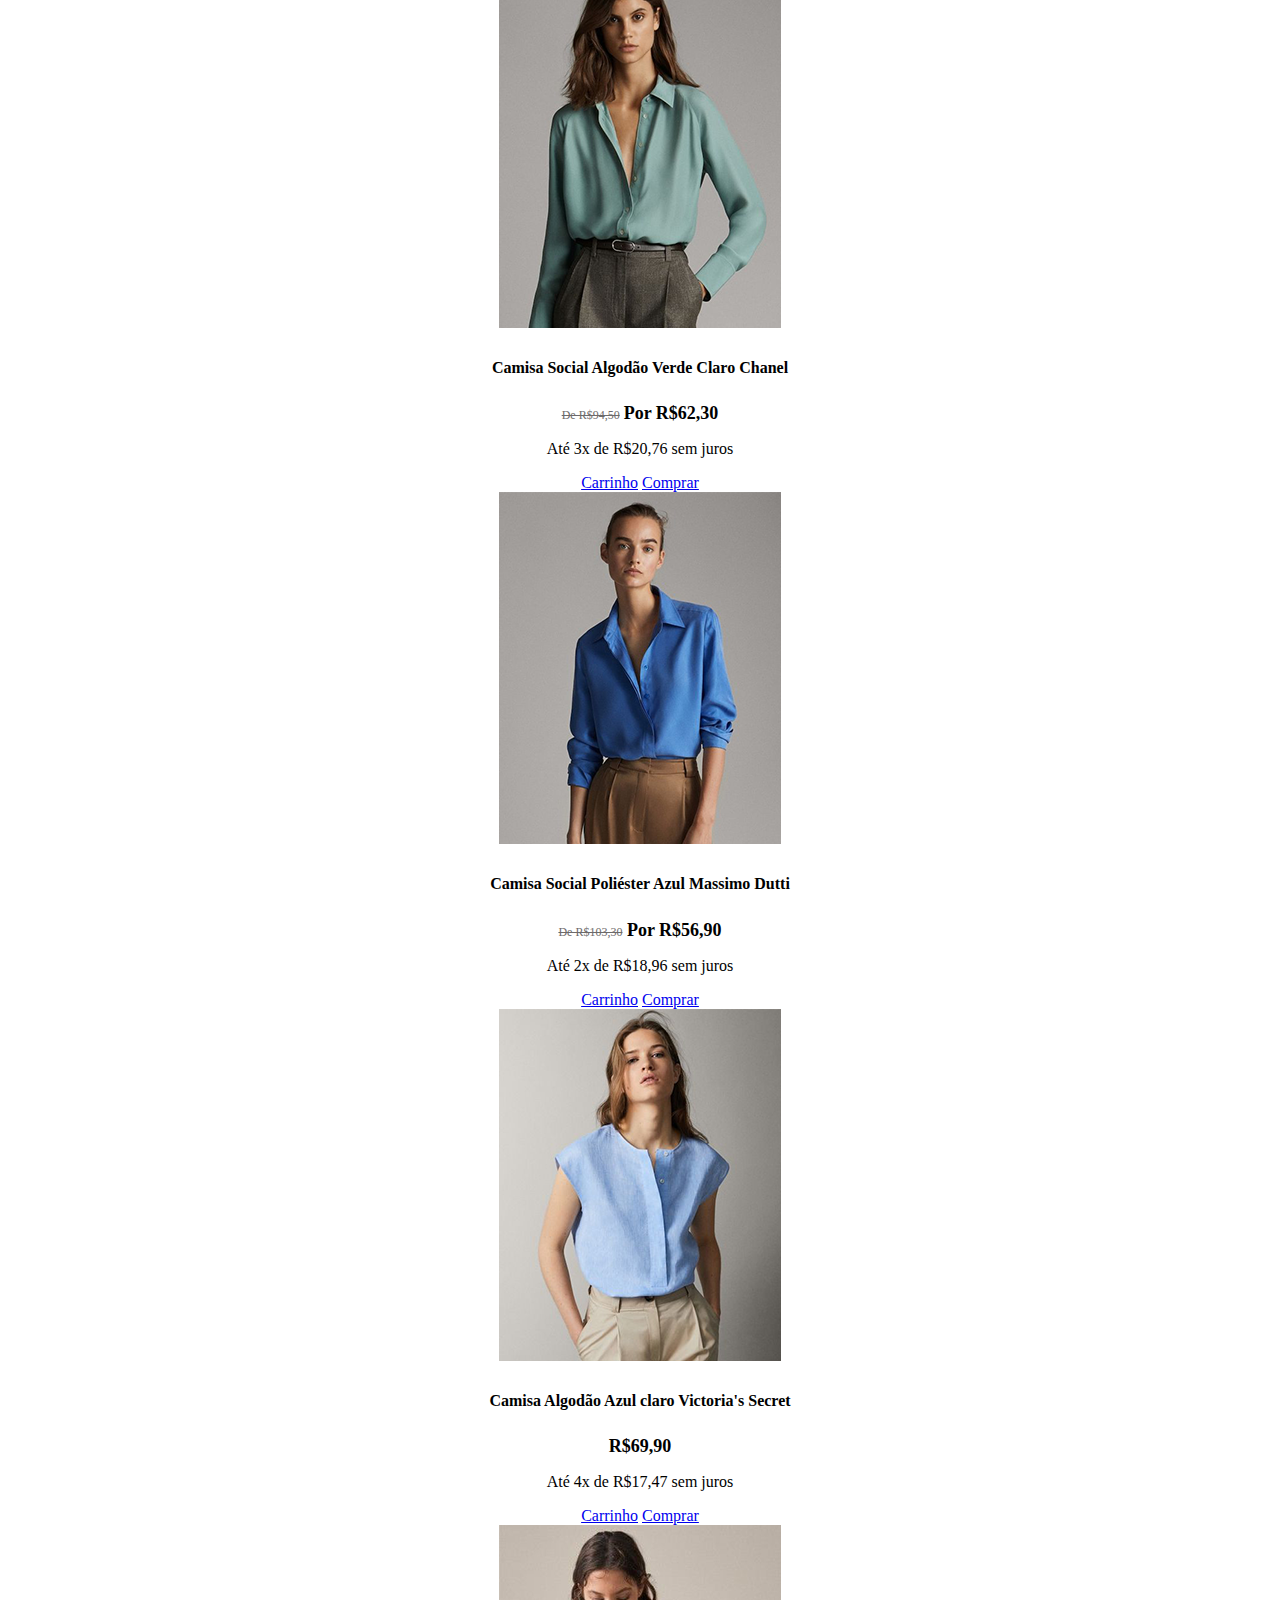
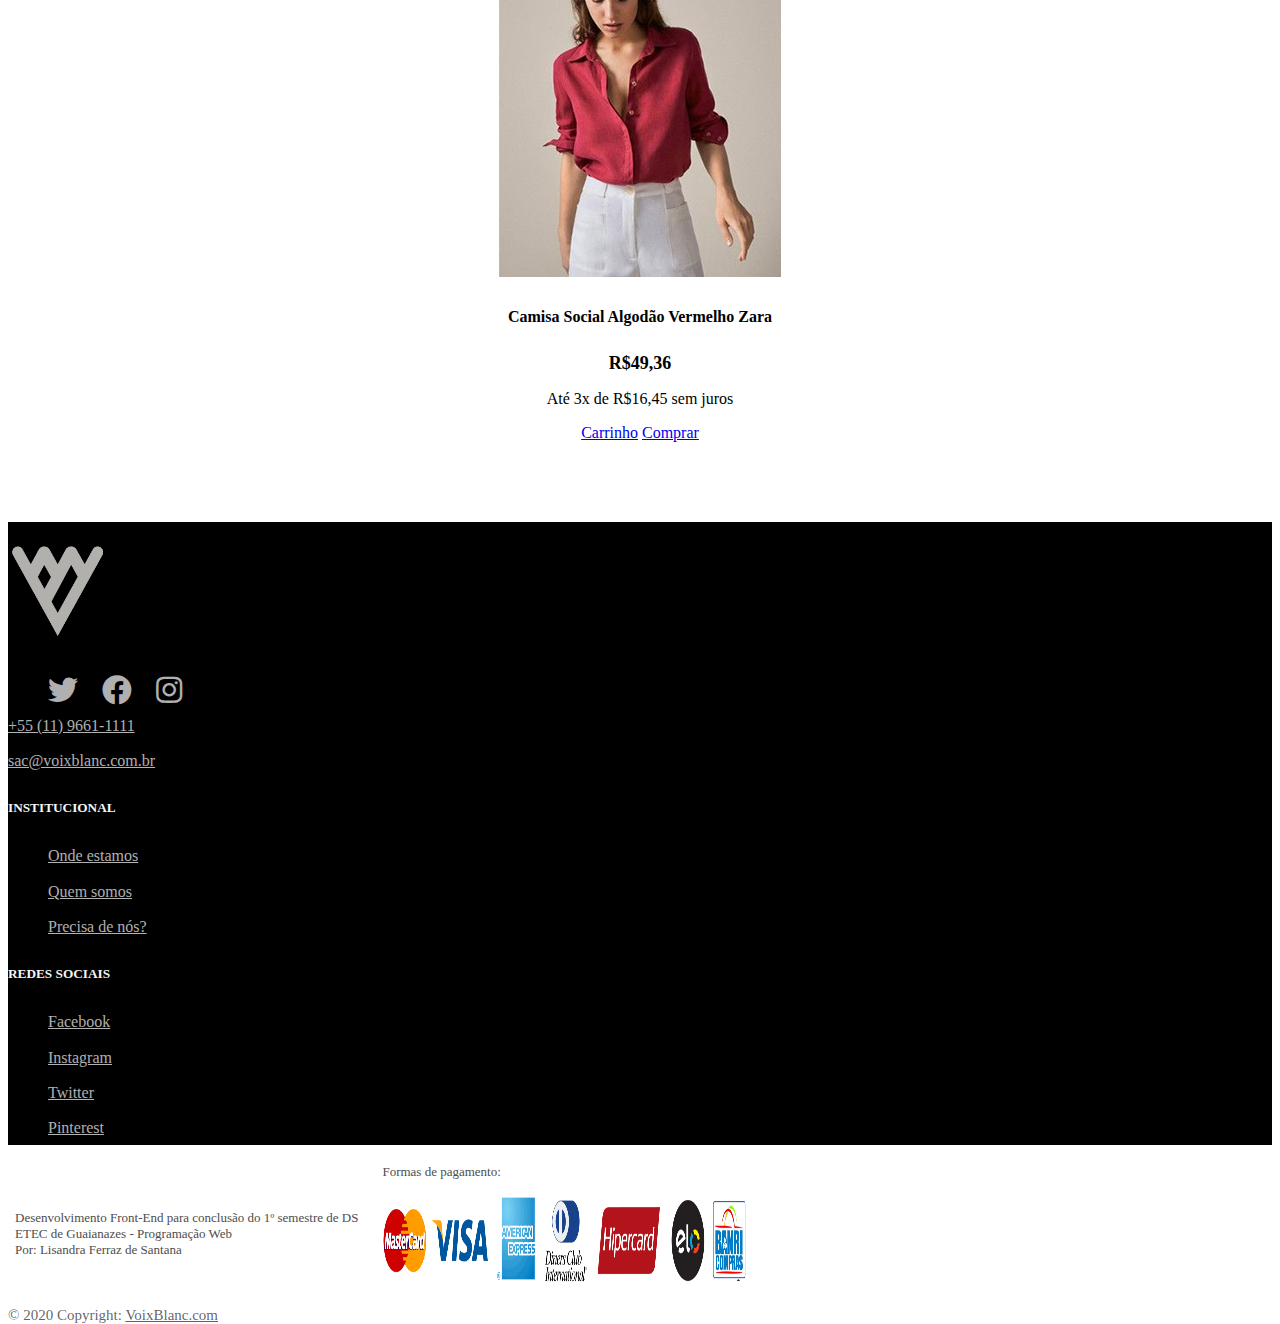
<file: social.html>
<!doctype html>
<html lang="pt-br">

    <head>

        <link rel="stylesheet" href="https://use.fontawesome.com/releases/v5.11.2/css/all.css">
        <!-- Required meta tags -->
        <meta charset="utf-8">
        <meta name="viewport" content="width=device-width, initial-scale=1, shrink-to-fit=no">
        
        <!-- Bootstrap CSS -->
        <link rel="stylesheet" href="https://stackpath.bootstrapcdn.com/bootstrap/4.5.0/css/bootstrap.min.css"
          integrity="sha384-9aIt2nRpC12Uk9gS9baDl411NQApFmC26EwAOH8WgZl5MYYxFfc+NcPb1dKGj7Sk" crossorigin="anonymous">
      
        <title>Camisas - Voix Blanc - Aqui você encontra sua moda.</title>
        <link rel="shortcut icon" href="img/icone.png" type="imagem/x-icon">
      
        <!--Link para icones do fontawesome-->
          <link rel="stylesheet" href="css/design.css">
          </head>

<!--Main Navigation-->
<nav class="navbar fixed-top navbar-expand-lg navbar-dark pink scrolling-navbar">
    <a class="navbar-brand" href="index.html"><img src="img/icone.png" height="40" height="40"></a>
    <button class="navbar-toggler" type="button" data-toggle="collapse" data-target="#navbarSupportedContent"
      aria-controls="navbarSupportedContent" aria-expanded="false" aria-label="Toggle navigation">
      <span class="navbar-toggler-icon"></span>
    </button>
    <div class="collapse navbar-collapse" id="navbarSupportedContent">
      <ul class="navbar-nav mr-auto">
        <li class="nav-item">
          <div class="input-group md-form form-sm form-1 pl-0">
            <div class="input-group-prepend">
            </div>
            
            <input class="form-control my-2 py-1" type="text" placeholder="Buscar" aria-label="Search">
            <div class="alinhamento">
            <span class="input-group-text pink lighten-3" id="basic-text2">
            <a href="#"> <i class="fas fa-search text-white" aria-hidden="true"></i></span></a> 
          </div>
        </div>
          </li>
          <li><li class="alo"> ¬</li>
        </li>
        <li class="nav-item active">
          <a class="nav-link" href="index.html">Início <span class="sr-only">(current)</span></a>
        </li>
        <li class="nav-item">
          <a class="nav-link" href="lingeries.html" target="_blank">Lingeries</a>
        </li>
        <li class="nav-item">
          <a class="nav-link" href="calca.html" target="_blank">Calças</a>
        </li>
        <li class="nav-item">
          <a class="nav-link" href="social.html" target="_blank"> Camisas</a>
        </li>
        
      </ul>
      <ul class="navbar-nav nav-flex-icons">
        
        <li class="nav-item">
          <a class="nav-link" target="_blank" href="contato.html">Suporte</a>
        </li>
        <li class="nav-item">
          <a class="nav-link" href="#" ><i class="fab fa-facebook-f"></i></a>
        </li>
        <li class="nav-item">
          <a class="nav-link" href="#"><i class="fab fa-twitter"></i></a>
        </li>
        <li class="nav-item">
          <a class="nav-link" href="#"><i class="fab fa-instagram"></i></a>
        </li>
        
      </ul>
    </div>
  </nav>  

  <div class="container2">
    <img src="img/bannercamisa.png" class="img-fluid" alt="Imagem responsiva">
  </div>

  
  <div id="filtros">
      
    <select  id="exampleFormControlSelect1">
        <option>Fitrar</option>
        <option>Blusas</option>
        <option>Menor preço</option>
        <option>Maior preço</option>
        <option>Promoção</option>
        <option>Favoritos</option>
    </select>

  <select class="form" id="exampleFormControlSelect1">
      <option>Cor</option>
      <option>Azul</option>
      <option>Azul claro</option>
      <option>Creme</option>
      <option>Rosé</option>
      <option>Branco</option>
      <option>Verde</option>
      <option>Vermelho</option>
      <option>Rosa</option>
  </select>

  <select class="form" id="exampleFormControlSelect1">
      <option>Faixa de preço</option>
      <option>R$50,00 - R$60,00</option>
      <option>R$60,00 - R$70,00</option>
      <option>R$70,00 - R$90,00</option>
  </select>

  <select class="form" id="exampleFormControlSelect1">
      <option>Marca</option>
      <option>Chanel</option>
      <option>Zara</option>
      <option>Victoria's Secret</option>
      <option>Massimo Dutti</option>
  </select>

  <select class="form" id="exampleFormControlSelect1">
      <option>Material</option>
      <option>Algodão</option>
      <option>Poliéster</option>
      <option>Seda</option>
  </select>


<section class="container5">
  <center>
      <div class="card-deck">
          
          <div class="card">
              <img class="card-img-top" src="img/camisa5.png" alt="Camiseta 10º Vitruviano">
              <div class="card-body">
                <h5 class="card-title">Camisa Social Algodão Branca Massimo Dutti</h5>
                <p class="card-text"><b> R$59,80</b></p>
                <p class="card-text">Até 3x de R$19,93 sem juros</p>
                <a href="#" class="btn btn-dark">Carrinho</a>
                <a href="#" class="btn btn-dark">Comprar</a>
              </div>
          </div>

          <div class="card">
            <img class="card-img-top" src="img/camisa6.png" alt="Camiseta 10º Aprendendo">
            <div class="card-body">
              <h5 class="card-title">Camisa Social Seda Rosé Victoria's Secret </h5>
              <p class="card-text"> <a id="promo">De R$109,80</a> <b>Por R$45,30</b></p>
              <p class="card-text">Até 3x de R$15,10 sem juros</p>
              <a href="#" class="btn btn-dark">Carrinho</a>
              <a href="#" class="btn btn-dark">Comprar</a>
            </div>
          </div>

          <div class="card">
           <img class="card-img-top" src="img/camisa7.png" alt="Camiseta 11º & CIA">
            <div class="card-body">
              <h5 class="card-title">Sutiã Lingerie Renda Verde Victoria's Secret  </h5>
              <p class="card-text"><a id="promo">De R$124,80</a> <b>Por R$85,30</b></p>
              <p class="card-text">Até 3x de R$28,43 sem juros</p>
              <a href="#" class="btn btn-dark">Carrinho</a>
              <a href="#" class="btn btn-dark">Comprar</a>
            </div>
          </div>
      
          <div class="card">
              <img class="card-img-top" src="img/camisa8.png" alt="Camiseta Doutor Clássico">
              <div class="card-body">
                <h5 class="card-title">Blusa Suéter Algodão Rosa Zara</h5>
                <p class="card-text"> <b>R$63,90</b></p>
                <p class="card-text">Até 3x de R$17,96 sem juros</p>
                <a href="#" class="btn btn-dark">Carrinho</a>
                <a href="#" class="btn btn-dark">Comprar</a>
              </div>
          </div>
      </div> 

        </div>
  

        <br>
        <div class="col-6 col-md-10 mb-6 mx-auto"><center>
          <div class="card-deck">
              
              <div class="card">
                <img class="card-img-top" src="img/camisa1.png" alt="Camiseta 10º Vitruviano">
                <div class="card-body">
                  <h5 class="card-title">Camisa Social Algodão Verde Claro Chanel</h5>
                  <p class="card-text"><a id="promo">De R$94,50</a> <b>Por R$62,30</b></p>
                  <p class="card-text">Até 3x de R$20,76 sem juros</p>
                  <a href="#" class="btn btn-dark">Carrinho</a>
                      <a href="#" class="btn btn-dark">Comprar</a>
                </div>
              </div>
              <div class="card">
                <img class="card-img-top" src="img/camisa2.png" alt="Camiseta 10º Aprendendo">
                <div class="card-body">
                  <h5 class="card-title">Camisa Social Poliéster Azul Massimo Dutti</h5>
                  <p class="card-text"> <a id="promo">De R$103,30</a><b> Por R$56,90</b></p>
                  <p class="card-text">Até 2x de R$18,96 sem juros</p>
                  <a href="#" class="btn btn-dark">Carrinho</a>
                  <a href="#" class="btn btn-dark">Comprar</a>
                </div>
              </div>
              <div class="card">
                <img class="card-img-top" src="img/camisa3.png" alt="Camiseta 11º & CIA">
                <div class="card-body">
                  <h5 class="card-title">Camisa Algodão Azul claro Victoria's Secret</h5>
                  <p class="card-text"><b>R$69,90</b></p>
                  <p class="card-text">Até 4x de R$17,47 sem juros</p>
                  <a href="#" class="btn btn-dark">Carrinho</a>
                  <a href="#" class="btn btn-dark">Comprar</a>
                </div>
              </div>
          
              <div class="card">
                <img class="card-img-top" src="img/camisa4.png" alt="Camiseta Doutor Clássico">
                <div class="card-body">
                  <h5 class="card-title">Camisa Social Algodão Vermelho Zara</h5>
                  <p class="card-text"><b> R$49,36</b></p>
                  <p class="card-text">Até 3x de R$16,45 sem juros</p>
                  <a href="#" class="btn btn-dark">Carrinho</a>
                  <a href="#" class="btn btn-dark">Comprar</a>
                </div>
              </div>
          </div> 
   
            </div>
          </div></center>
          </section>

            <!-- Footer -->
<div id="footer" >
    <Br>
  <footer class="page-footer font-small indigo" >
  
    <!-- Footer Links -->
    <div class="container text-center text-md-left">
  
      <!-- Grid row -->
      <div class="row">
  
        <!-- Grid column -->
        <div class="col-md-2 mx-auto">
  
          <!-- Links -->
          <img src="img/icone.png" height="100" width="100" id="itens2">
          <div class="grid">
          <ul class="list-unstyled">
            
              <a href="#"> <i class="fab fa-twitter" id="itens"></i></a>
          
              <a href="#"><i class="fab fa-facebook" id="itens"></i></a> 
            
              <a href="#"><i class="fab fa-instagram"  id="itens"></i></a> 
            </div>
            <li>
              <a href="#!" id="links">+55 (11) 9661-1111</a>
            </li>
            <li>
              <a href="#!" id="links" class="distancia">sac@voixblanc.com.br</a>
            </li>
          </ul>
        </div>
       
        <!-- Grid column -->
  
   
  
        <!-- Grid column -->
        <div class="col-md-3 mx-auto">
  
          <!-- Links -->
          <h5 class="font-weight-bold text-uppercase mt-3 mb-4" id="links3">INSTITUCIONAL</h5>
  
          <ul class="list-unstyled">
            <li>
              <a href="#!" id="links"> Onde estamos</a>
            </li>
            <li>
              <a href="#!" id="links">Quem somos</a>
            </li>
            <li>
              <a href="contato.html" target="_blank" id="links">Precisa de nós?</a>
            </li>
          </ul>
  
        </div>
        <!-- Grid column -->
  
        <!-- Grid column -->
        <div class="col-md-2 mx-auto">
  
          <!-- Links -->
          <h5 class="font-weight-bold text-uppercase mt-3 mb-4" id="links3">REDES SOCIAIS</h5>
  
          <ul class="list-unstyled">
            <li>
              <a href="#!" id="links">Facebook</a>
            </li>
            <li>
              <a href="#!" id="links">Instagram</a>
            </li>
            <li>
              <a href="#!" id="links">Twitter</a>
            </li>
            <li>
              <a href="#!" id="links">Pinterest</a>
            </li>
          </ul>
  
        </div>
        <!-- Grid column -->
  
      </div>
      <!-- Grid row -->
  
    </div>
    <!-- Footer Links -->
  </div>
    
  
  <table class="table table-borderless">
  <tr >
    <td></td>
    <td class="container3">
      Desenvolvimento Front-End para conclusão do 1º semestre de DS<br>
      ETEC de Guaianazes - Programação Web<br>
    Por: Lisandra Ferraz de Santana
    </td>
  <td></td><td></td><td></td><td></td><td></td>
    <td class="container4">Formas de pagamento:<br>
      <img src="img/cartoes.png" class="img-fluid" alt="Imagem responsiva" height="120" width="370"> 
    </td>
  
  </tr>
    </table>
    
    <!-- Copyright -->
    <div id="footer2">
    <div class="footer-copyright text-center py-3" id="links2">© 2020 Copyright:
      <a href="Inicio.html" id="links2"> VoixBlanc.com </a>
    </div>
  </div>
    <!-- Copyright -->
  
  </footer>
  <!-- Footer -->
  <div vw class="enabled">
    <div vw-access-button class="active"></div>
    <div vw-plugin-wrapper>
      <div class="vw-plugin-top-wrapper"></div>
    </div>
  </div>
  <script src="https://vlibras.gov.br/app/vlibras-plugin.js"></script>
  <script>
    new window.VLibras.Widget('https://vlibras.gov.br/app');
  </script>
  
  </body>
  
  </html>
</file>
<file: css/design.css>
.view {
    background: no-repeat center center;
    background-size: cover;
    
}
@media (min-width: 768px) {
    .view {
        overflow: visible;     
    }
}

.navbar {
    background-color: black;

}
.top-nav-collapse {
    background-color: black;
}
@media only screen and (max-width: 768px) {
    .navbar {
        background-color: black;
    }
}

html,
body,
header,
.view {
  height: 100%;

}

#magincar{
    margin-top: 4.1em;
}

.oque {
    color: black;
    font-family: 'Calibri' ;
}

.distancia{
    margin-bottom: 2em;
    padding-left: 0%;

}

 .pri{
   background-color: whitesmoke;
    margin-bottom: 2em;
}

.carousel-multi-item.v-2 .carousel-inner .carousel-item.active,
      .carousel-multi-item.v-2 .carousel-item-next,
      .carousel-multi-item.v-2 .carousel-item-prev {
          
        display: -webkit-box;
        display: -webkit-flex;
        display: -ms-flexbox;
        display: flex; }
      .carousel-multi-item.v-2 .carousel-item-right.active,
      .carousel-multi-item.v-2 .carousel-item-next {
        -webkit-transform: translateX(50%);
        -ms-transform: translateX(50%);
        transform: translateX(50%); }
      .carousel-multi-item.v-2 .carousel-item-left.active,
      .carousel-multi-item.v-2 .carousel-item-prev {
        -webkit-transform: translateX(-50%);
        -ms-transform: translateX(-50%);
        transform: translateX(-50%); }
      .carousel-multi-item.v-2 .carousel-item-right,
      .carousel-multi-item.v-2 .carousel-item-left {
        -webkit-transform: translateX(0);
        -ms-transform: translateX(0);
        transform: translateX(0); }

#footer {
    margin-top: 5em;
    background-color: black;
    line-break: 2.2em;
    margin-bottom: 1em;
}
#footer2 {
margin-top: -30px;
}

#links{
    color: rgba(245, 245, 245, 0.726);
}

#links3 {
    color: whitesmoke;
}

#links2 {
    margin-top: 2em;
    font-size: 15px;
    color: rgba(39, 39, 39, 0.726);
}

#itens {
    line-height: 2.2em;
    font-size: 30px;
    color: rgba(245, 245, 245, 0.726);
}

#itens4 {
    line-height:2.1em;
    font-size: 15px;
    color: whitesmoke;
}
#nomes {
    color: whitesmoke;
    font-family: Verdana, Geneva, Tahoma, sans-serif;
}

li {
    list-style-type: none;
    line-height: 2.2em;
}

.grid #itens{
    display: inline-block;
    vertical-align: top;
    width: 50px;
    height: 32px;
    text-align: justify;
    font-size: 30px;
    line-height: 2em;
    border-radius: 50%;
}

.margem {
    width: 320px;
    padding: 100px 100px;

    margin: 0;
}

.trans, .trans1 a {
    transition: 0.5s;
}

.trans1 a:hover {
    transition: transform 500ms;
    transform: scale(1.03);
}

.alinhamento {
    margin-top: 8px;
}

.alo {
    color: transparent;
}

.trans a:hover {

    transition: transform 500ms;
    transform: scale(1.05);
}

/* Classes do contato.html*/

.iconescontato {
    
    margin-top: 100px;
    font-size: large;
}

.container2 {
    margin-top: 4em;
    margin-bottom: 2em ;
}
.container5 {
    margin-top: 4em;
}

.material-icons {
    font-size: 3rem;
}

#iconess {
   color: black;
   text-decoration: none;
}

#espaco {
    margin-top: 2em;
}

#tabresp {
    margin-top: 3em;
}

#tam {
    font-size: 12px;
}

h6 {
    color: rgb(77, 77, 77);
    font-size: x-small;
}

.container3  {
    font-size: small;
    color: rgb(77, 77, 77) ;
   margin-left: 3em;
}

.container4 {
    font-size: small;
    color: rgb(77, 77, 77) ;
   margin-right: 100%;
}

#rodape {
    padding-left: 30px;
    padding-right: 30px;
    margin-top: 20em;
}
.card-title {
    font-size: medium;
}

#filtros{
    margin: 0px 100px 30px 125px;
}

#promo {
    text-decoration: line-through;
    font-size: 12px;
    color: rgb(109, 106, 106);
}

b {
    font-size: large;
}
</file>
